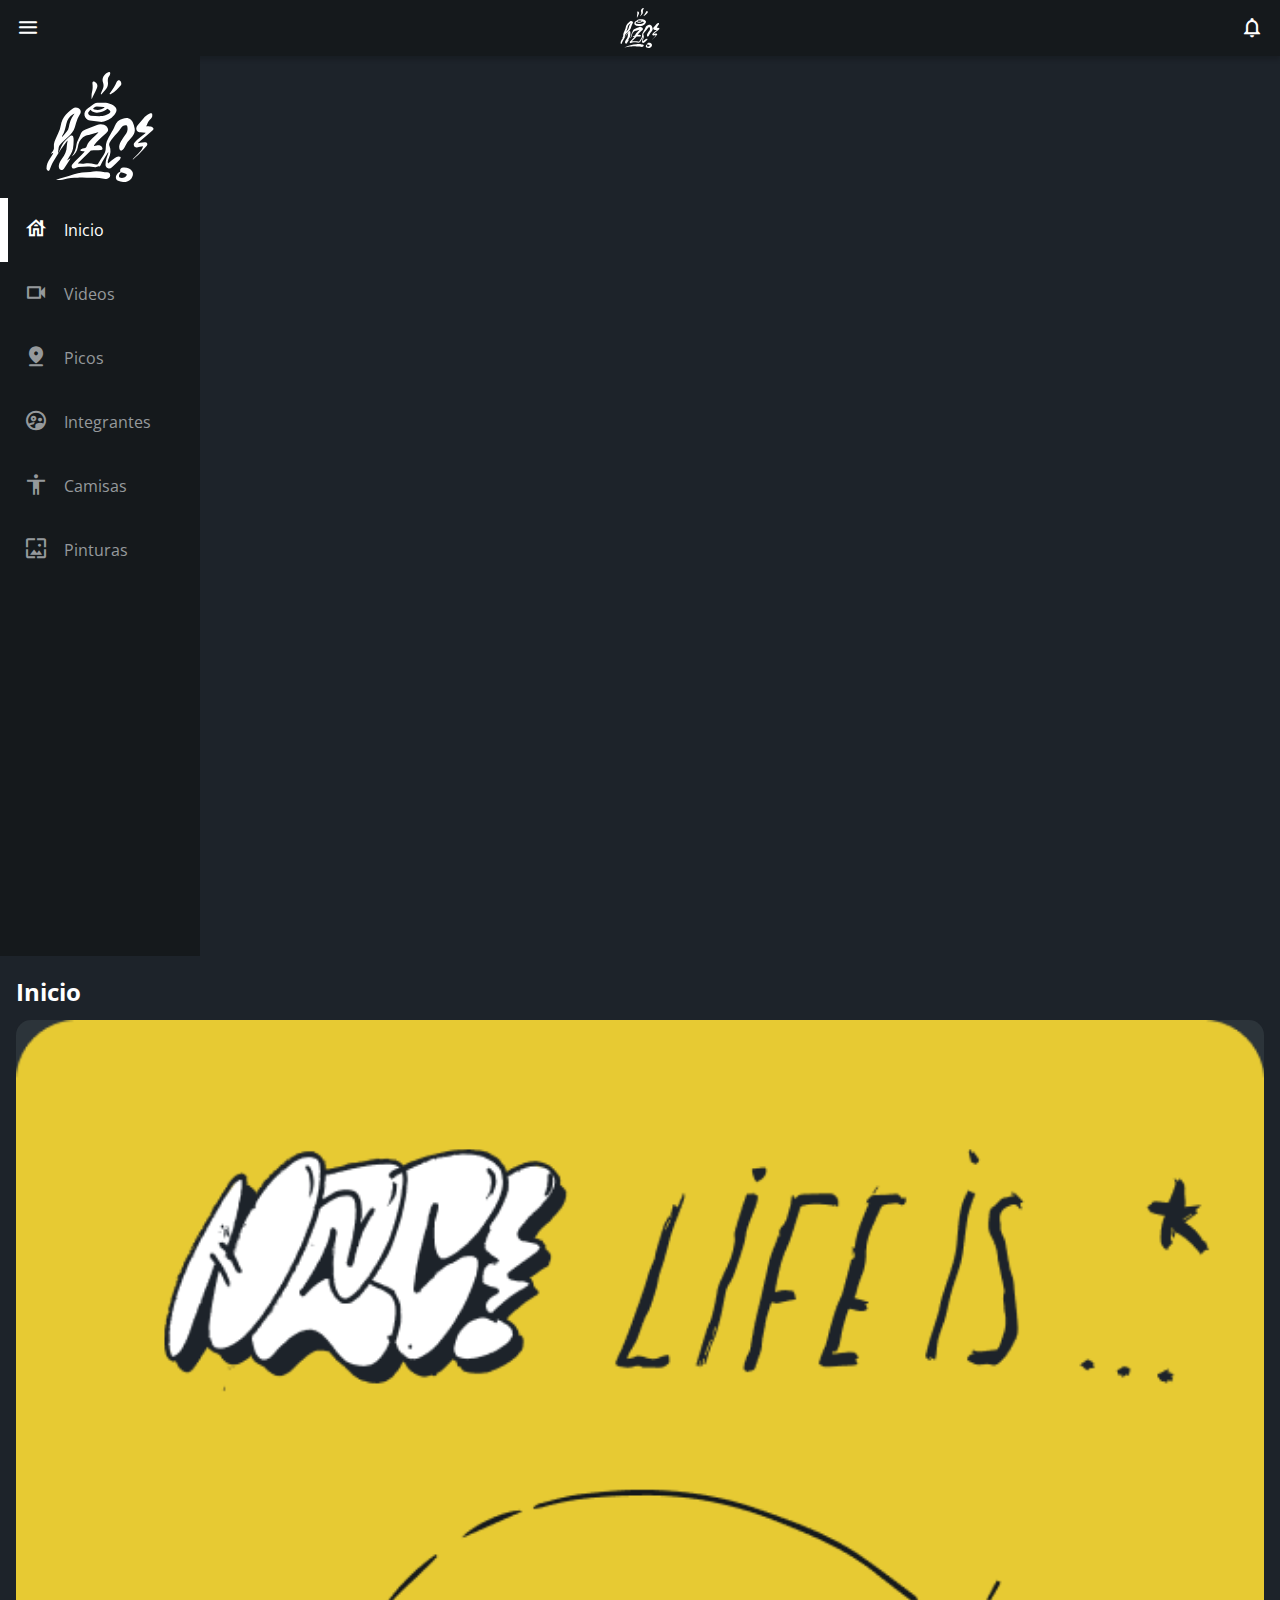
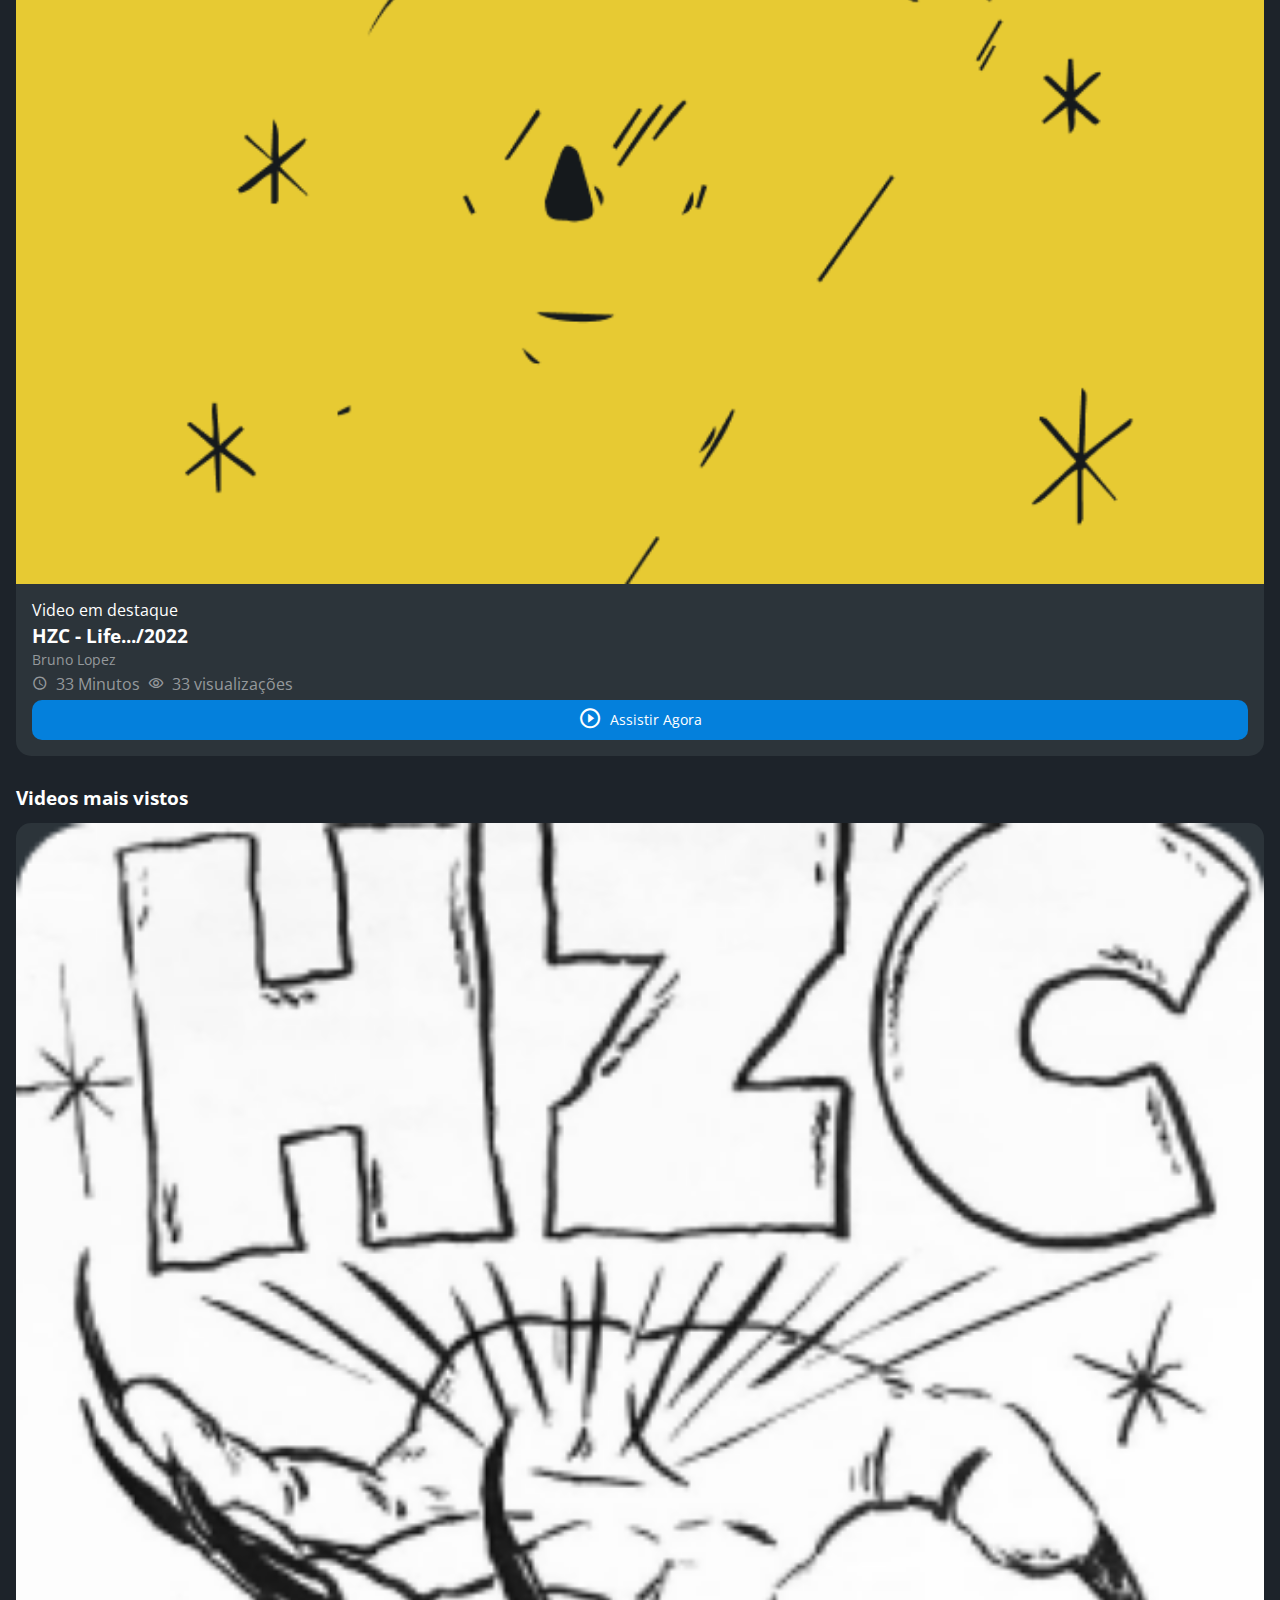
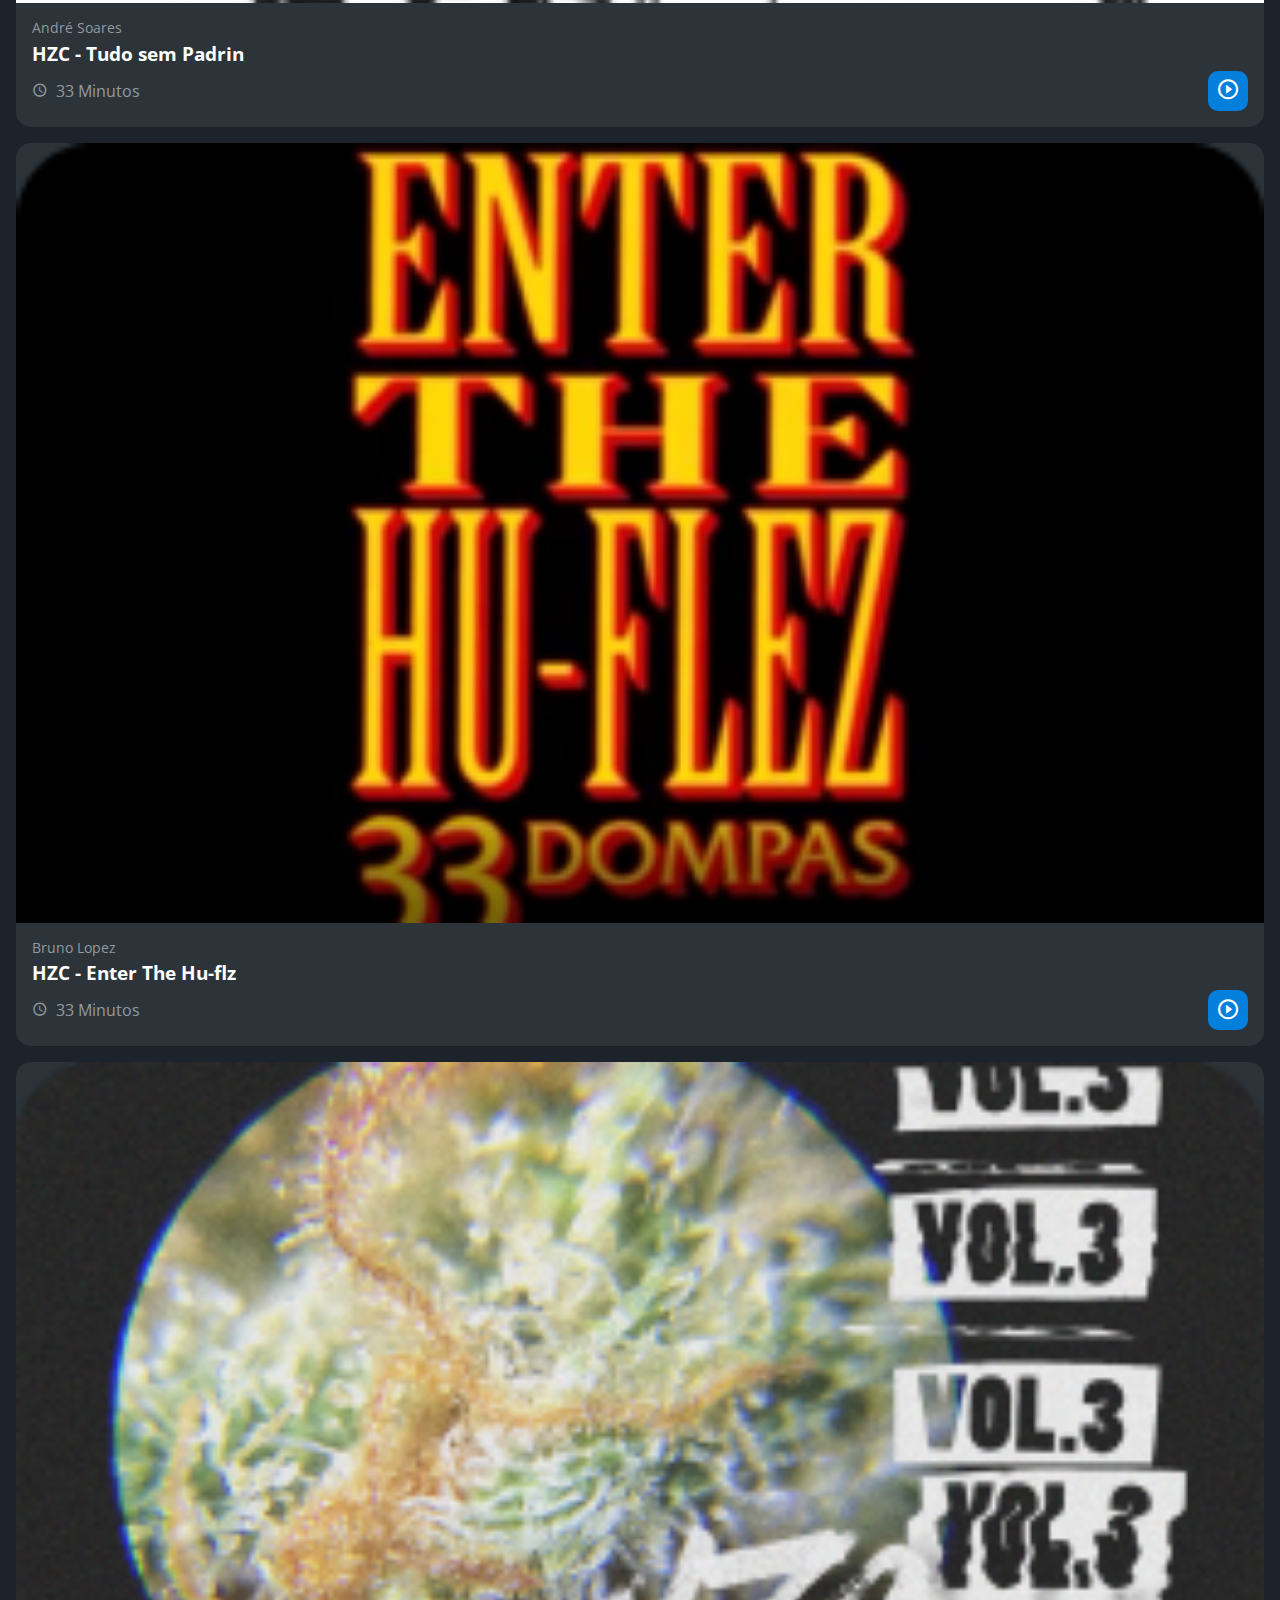
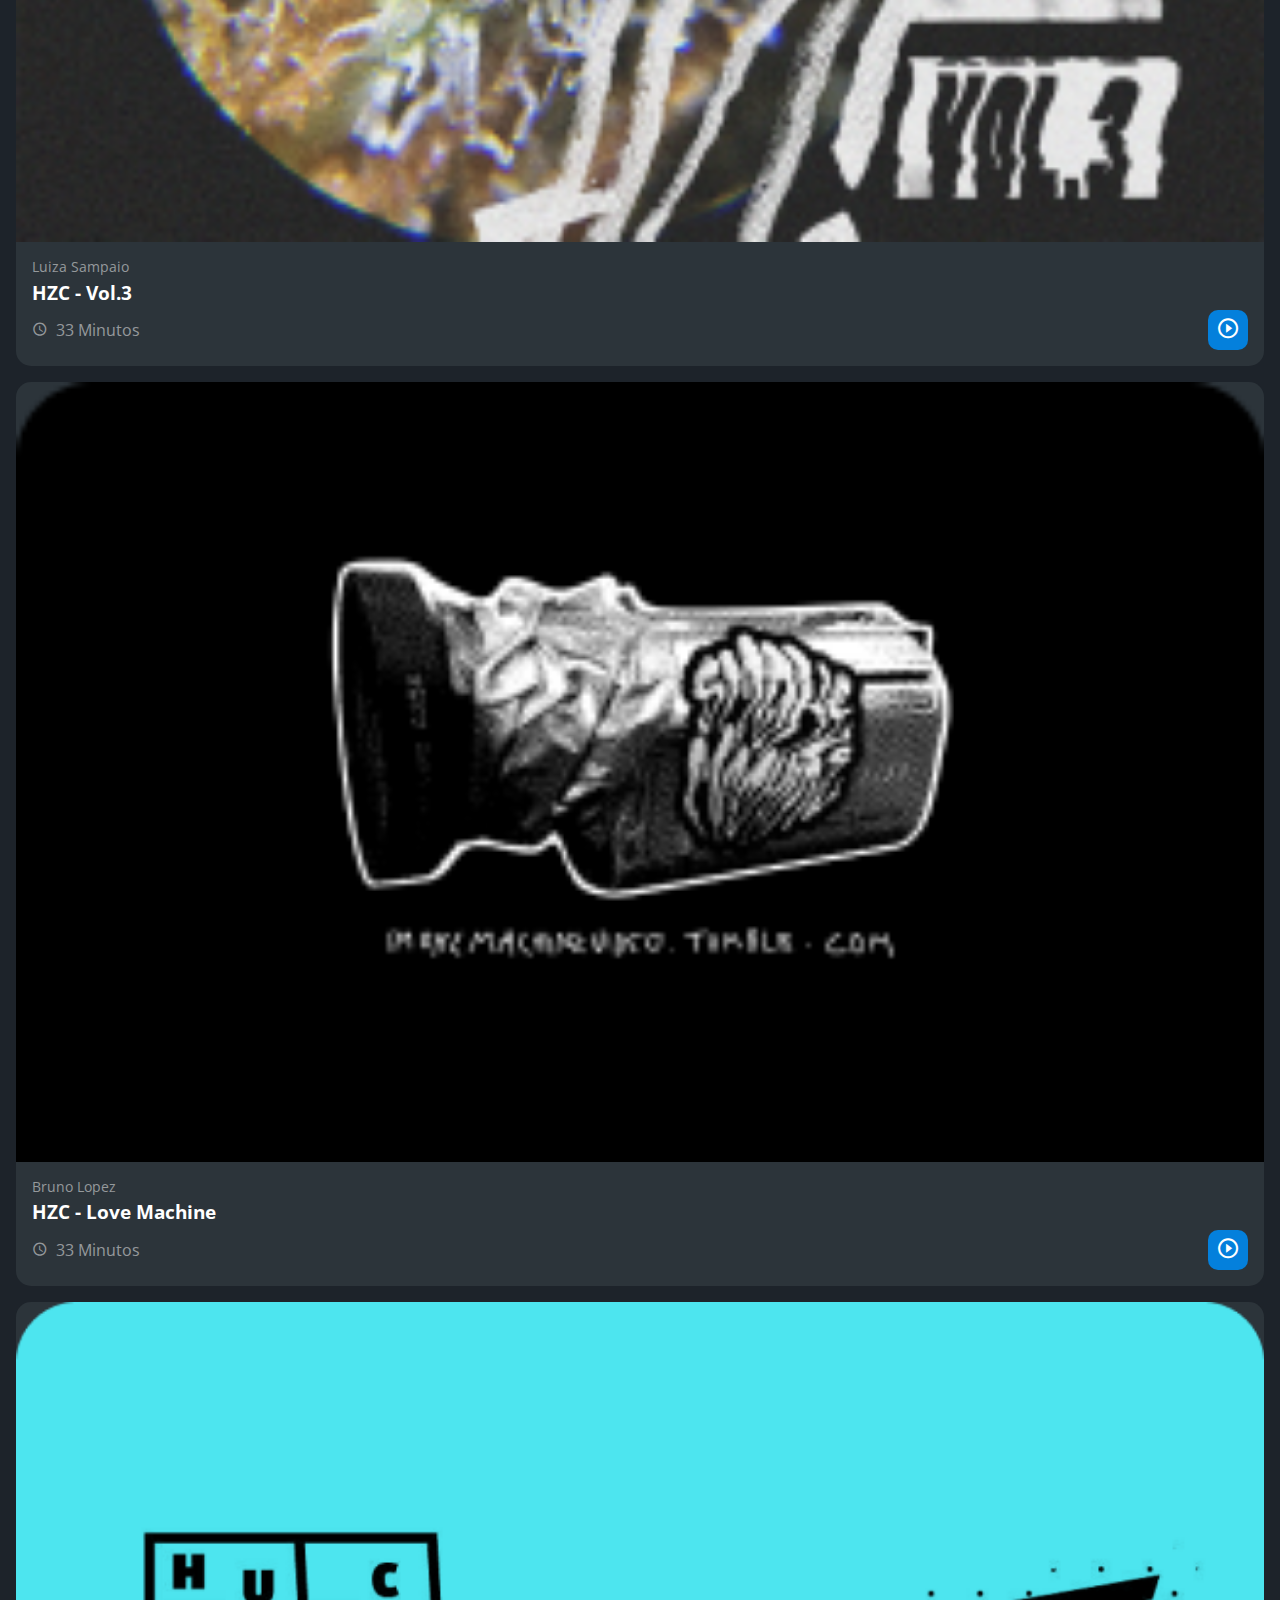
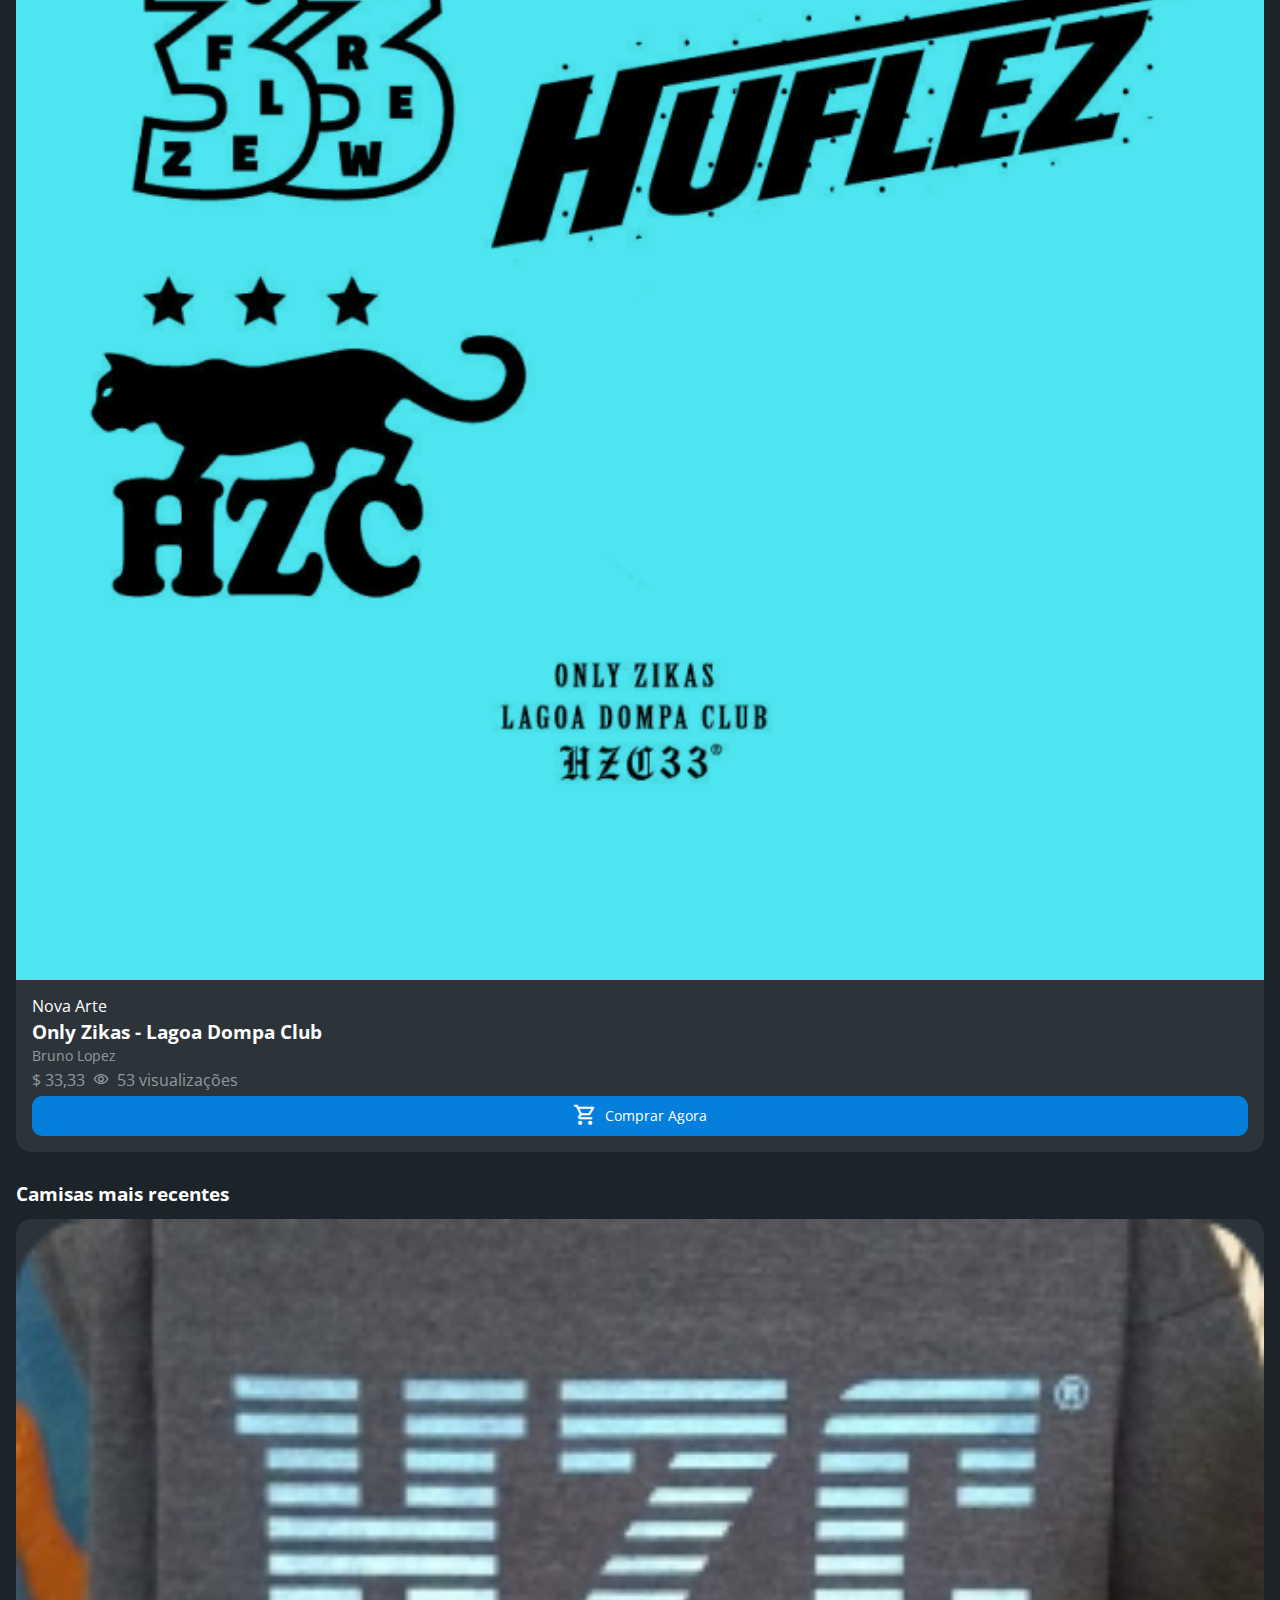
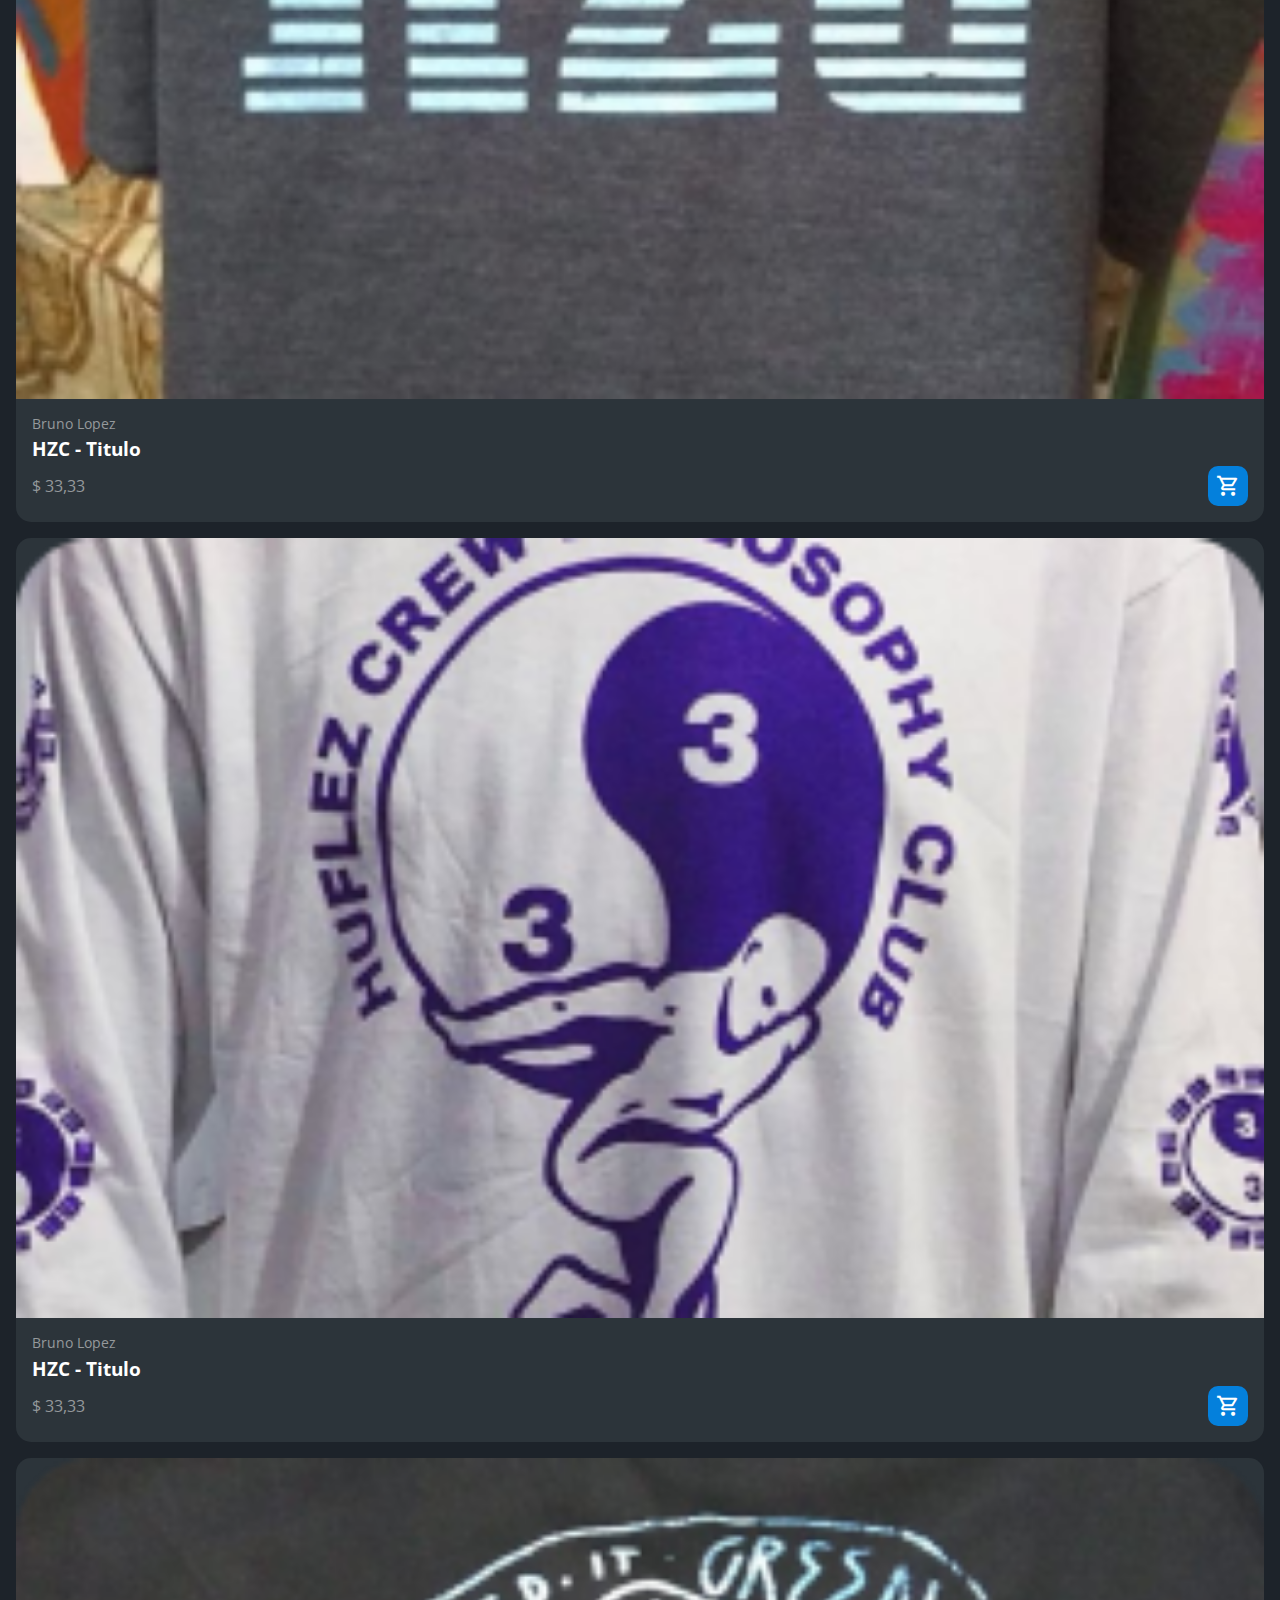
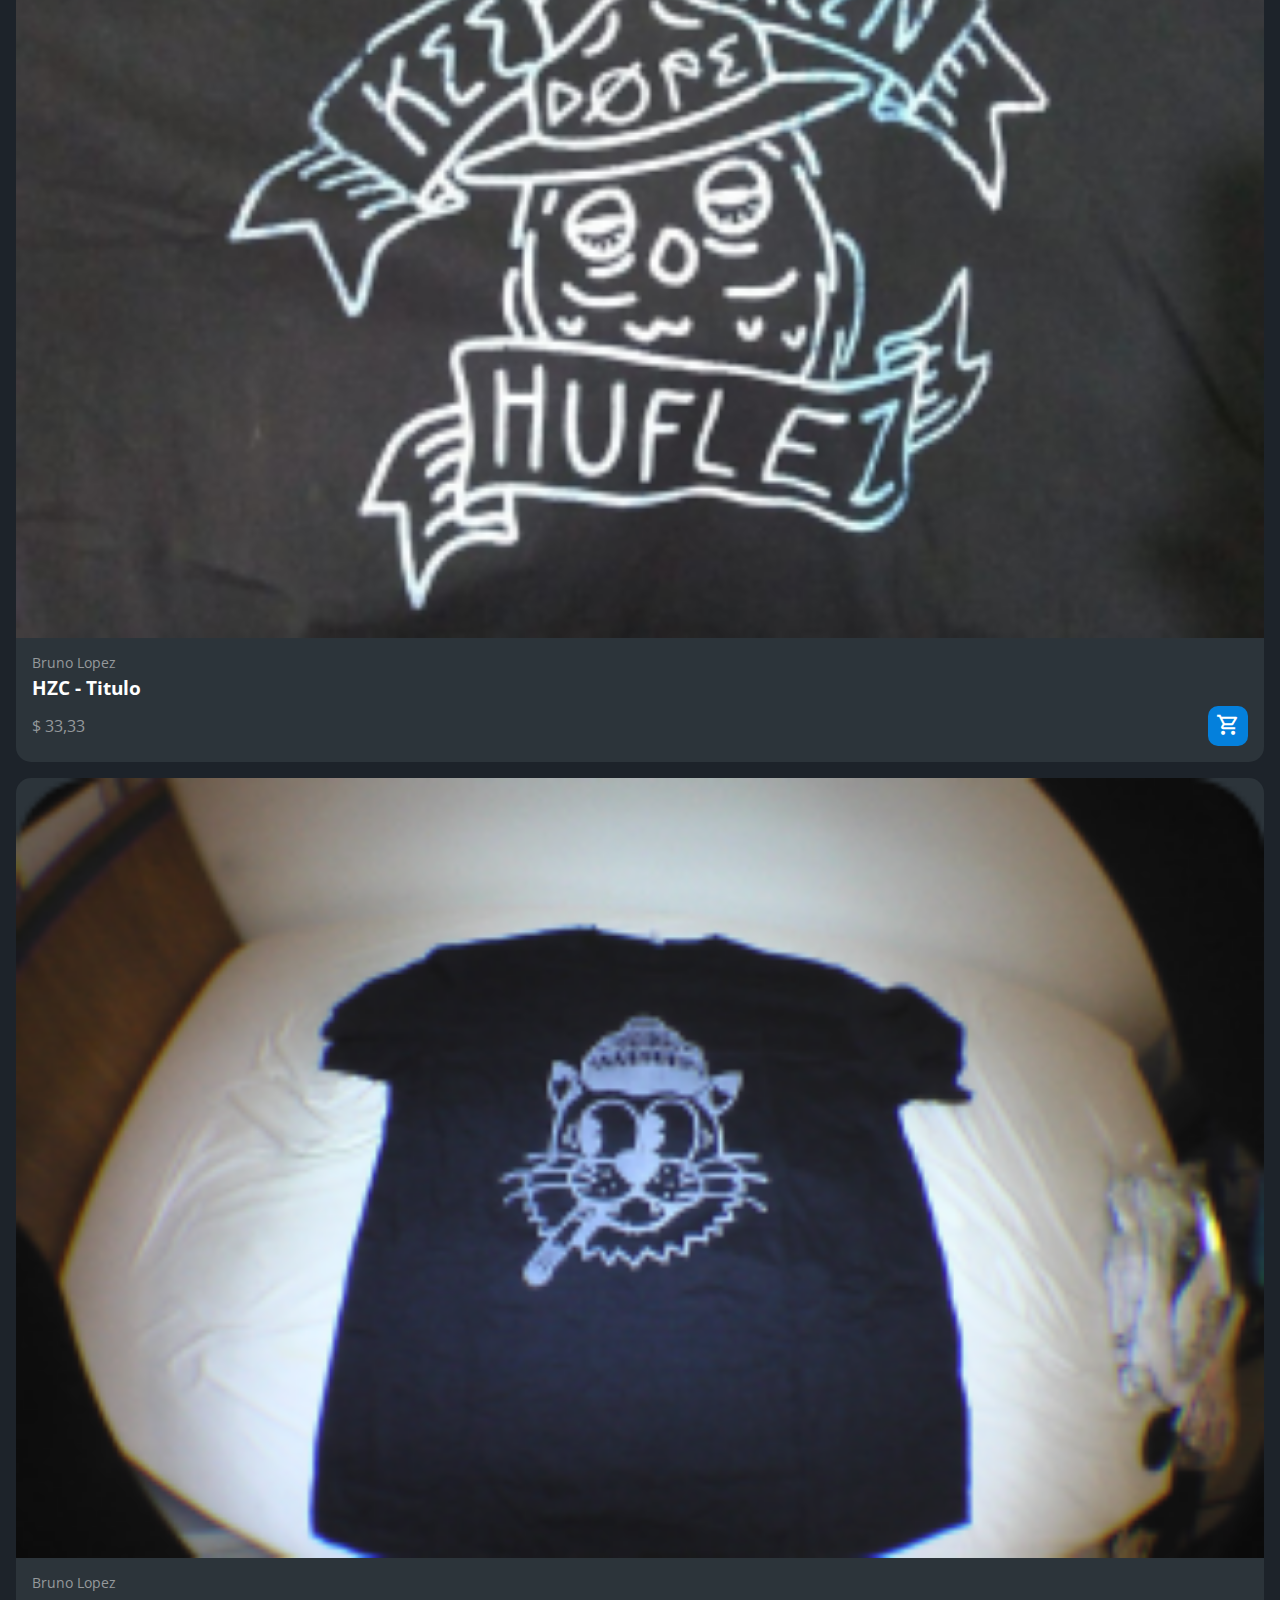
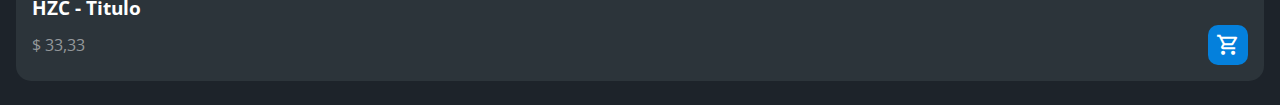
<file: index.html>
<!DOCTYPE html>
<html lang="pt-br">
<head>
    <meta charset="UTF-8">
    <meta http-equiv="X-UA-Compatible" content="IE=edge">
    <meta name="viewport" content="width=device-width, initial-scale=1.0">
    <title>HZN | Home</title>
    <link rel="preconnect" href="https://fonts.googleapis.com">
    <link rel="preconnect" href="https://fonts.gstatic.com" crossorigin>
    <link rel="stylesheet" href="https://fonts.googleapis.com/css2?family=Open+Sans:wght@400;600;700&display=swap">
    <link rel="stylesheet" href="/assets/css/reset.css">
    <link rel="stylesheet" href="/assets/css/estilos.css">
</head>
<body>
    <header class="cabecalho">
        <button class="cabecalho__menu" aria-label="Menu"><i></i></button>
        <img src="/assets/img/logo.svg" alt="Logo da HZC" class="cabecalho__logo">
        <p class="cabecalho__perfil">Felipe Pereira Martins</p>
        <button class="cabecalho__notificacao" aria-label="Notificação"><i></i></button>
    </header>
    <nav class="menu-lateral">
        <img src="assets/img/logo.svg" alt="Logotipo da HZN" class="menu-lateral__logo">
        <a href="index.html" class="menu-lateral__link   menu-lateral__link--Inicio  menu-lateral__link--Ativo">Inicio</a>
        <a href="videos.html" class="menu-lateral__link   menu-lateral__link--Videos">Videos</a>
        <a href="picos.html" class="menu-lateral__link   menu-lateral__link--Picos">Picos</a>
        <a href="#" class="menu-lateral__link   menu-lateral__link--Integrantes">Integrantes</a>
        <a href="#" class="menu-lateral__link   menu-lateral__link--Camisas">Camisas</a>
        <a href="#" class="menu-lateral__link   menu-lateral__link--Pinturas">Pinturas</a>
    </nav>
    <main class="principal">
        <h2 class="titulo-pagina">Inicio</h2>
        <article class="cartao cartao--destaque destaque-video">
            <img src="assets/img/banner-mobile_1.png" alt="Banner do Cartao" class="cartao__imagem cartao__imagem--mobile">
            <img src="assets/img/banner_1.png" alt="Banner do Cartao" class="cartao__imagem  cartao__imagem--desktop">
            <div class="cartao__conteudo">
                 <p class="cartao__destaque">Video em destaque</p>
                 <h3 class="cartao__titulo">HZC - Life.../2022</h3>
                 <p class="cartao__perfil">Bruno Lopez</p>
                 <p class="cartao__info cartao__info--tempo">33 Minutos</p>
                 <p class="cartao__info cartao__info--visualizacao">33 visualizações</p>
                 <button class="cartao__botao  cartao__botao--play cartao__botao--destaque">Assistir Agora</button>
            </div>
        </article>
        <article class="cartao cartao--recentes videos-recentes">
            <h3 class="cartao__titulo">Videos Recentes</h3>
            <a href="#" class="cartao__link">Ver todos</a>
            <ul class="cartao__lista">
                <li class="cartao__item">
                    <img src="assets/img/miniatura_1.png" alt="thumbnail" class="cartao__item-thumbnail">
                    <h4 class="cartao__item-titulo">HZC - Love Machine</h4>
                    <p class="cartao__item-perfil">Júlia Fonseca</p>
                </li>
                <li class="cartao__item">
                    <img src="assets/img/miniatura_2.png" alt="thumbnail" class="cartao__item-thumbnail">
                    <h4 class="cartao__item-titulo">HZC - Vol. 3</h4>
                    <p class="cartao__item-perfil">Júlia Fonseca</p>
                </li>
                <li class="cartao__item">
                    <img src="assets/img/miniatura_3.png" alt="thumbnail" class="cartao__item-thumbnail">
                    <h4 class="cartao__item-titulo">HZC - Pescaria na Urca</h4>
                    <p class="cartao__item-perfil">Júlia Fonseca</p>
                </li>
                <li class="cartao__item">
                    <img src="assets/img/miniatura_4.png" alt="thumbnail" class="cartao__item-thumbnail">
                    <h4 class="cartao__item-titulo">Vidalocagi - Guerreiros do Asfalto</h4>
                    <p class="cartao__item-perfil">Júlia Fonseca</p>
                </li>
                <li class="cartao__item">
                    <img src="assets/img/miniatura_5.png" alt="thumbnail" class="cartao__item-thumbnail">
                    <h4 class="cartao__item-titulo">Vidalocagi - Não importa o nível</h4>
                    <p class="cartao__item-perfil">Júlia Fonseca</p>
                </li>
            </ul>
        </article>
        <section class="secao secao-videos">
            <h3 class="titulo-secao">Videos mais vistos</h3>
            <article class="cartao">
                <img src="assets/img/video_1.png" alt="Video" class="cartao__imagem">
                <div class="cartao__conteudo">
                     <p class="cartao__perfil">André Soares</p>
                     <h3 class="cartao__titulo">HZC - Tudo sem Padrin</h3>
                     <p class="cartao__info cartao__info--tempo">33 Minutos</p>
                     <button class="cartao__botao  cartao__botao--play" aria-label="Assistir Agora"></button>
                </div>
            </article>
            <article class="cartao">
                <img src="assets/img/video_2.png" alt="Video" class="cartao__imagem">
                <div class="cartao__conteudo">
                     <p class="cartao__perfil">Bruno Lopez</p>
                     <h3 class="cartao__titulo">HZC - Enter The Hu-flz</h3>
                     <p class="cartao__info cartao__info--tempo">33 Minutos</p>
                     <button class="cartao__botao  cartao__botao--play" aria-label="Assistir Agora"></button>
                </div>
            </article>
            <article class="cartao">
                <img src="assets/img/video_3.png" alt="Video" class="cartao__imagem">
                <div class="cartao__conteudo">
                     <p class="cartao__perfil">Luiza Sampaio</p>
                     <h3 class="cartao__titulo">HZC - Vol.3</h3>
                     <p class="cartao__info cartao__info--tempo">33 Minutos</p>
                     <button class="cartao__botao  cartao__botao--play" aria-label="Assistir Agora"></button>
                </div>
            </article>
            <article class="cartao">
                <img src="assets/img/video_4.png" alt="Video" class="cartao__imagem">
                <div class="cartao__conteudo">
                     <p class="cartao__perfil">Bruno Lopez</p>
                     <h3 class="cartao__titulo">HZC - Love Machine</h3>
                     <p class="cartao__info cartao__info--tempo">33 Minutos</p>
                     <button class="cartao__botao  cartao__botao--play" aria-label="Assistir Agora"></button>
                </div>
            </article>
        </section>
        <article class="cartao cartao--recentes produtos-recentes">
            <h3 class="cartao__titulo">Novas Artes</h3>
            <a href="#" class="cartao__link">Ver todas</a>
            <ul class="cartao__lista">
                <li class="cartao__item">
                    <img src="assets/img/miniatura_1.png" alt="thumbnail" class="cartao__item-thumbnail">
                    <h4 class="cartao__item-titulo">Sem título 1</h4>
                    <p class="cartao__item-perfil">Bruno Lopez</p>
                </li>
                <li class="cartao__item">
                    <img src="assets/img/miniatura_1.png" alt="thumbnail" class="cartao__item-thumbnail">
                    <h4 class="cartao__item-titulo">Sem título 2</h4>
                    <p class="cartao__item-perfil">Bruno Lopez</p>
                </li>
                <li class="cartao__item">
                    <img src="assets/img/miniatura_1.png" alt="thumbnail" class="cartao__item-thumbnail">
                    <h4 class="cartao__item-titulo">Segurança</h4>
                    <p class="cartao__item-perfil">Bruno Lopez</p>
                </li>
                <li class="cartao__item">
                    <img src="assets/img/miniatura_1.png" alt="thumbnail" class="cartao__item-thumbnail">
                    <h4 class="cartao__item-titulo">Malunguisse</h4>
                    <p class="cartao__item-perfil">Bruno Lopez</p>
                </li>
                <li class="cartao__item">
                    <img src="assets/img/miniatura_1.png" alt="thumbnail" class="cartao__item-thumbnail">
                    <h4 class="cartao__item-titulo">HZC - Love Machine</h4>
                    <p class="cartao__item-perfil">Bruno Lopez</p>
                </li>
            </ul>
        </article>
        <article class="cartao cartao--destaque destaque-produtos">
            <img src="assets/img/banner-mobile_2.png" alt="Banner do Cartao" class="cartao__imagem cartao__imagem--mobile">
            <img src="assets/img/banner_2.png" alt="Banner do Cartao" class="cartao__imagem  cartao__imagem--desktop">
            <div class="cartao__conteudo">
                 <p class="cartao__destaque">Nova Arte</p>
                 <h3 class="cartao__titulo">Only Zikas - Lagoa Dompa Club</h3>
                 <p class="cartao__perfil">Bruno Lopez</p>
                 <p class="cartao__info cartao__info">$ 33,33</p>
                 <p class="cartao__info cartao__info--visualizacao">53 visualizações</p>
                 <button class="cartao__botao  cartao__botao--car cartao__botao--destaque">Comprar Agora</button>
            </div>
        </article>
        <section class="secao secao-produtos">
            <h3 class="titulo-secao">Camisas mais recentes</h3>
            <article class="cartao">
                <img src="assets/img/produto_1.png" alt="Camisas" class="cartao__imagem">
                <div class="cartao__conteudo">
                     <p class="cartao__perfil">Bruno Lopez</p>
                     <h3 class="cartao__titulo">HZC - Titulo</h3>
                     <p class="cartao__info cartao__info">$ 33,33</p>
                     <button class="cartao__botao  cartao__botao--car" aria-label="Comprar Agora"></button>
                </div>
            </article>
            <article class="cartao">
                <img src="assets/img/produto_2.png" alt="Camisas" class="cartao__imagem">
                <div class="cartao__conteudo">
                     <p class="cartao__perfil">Bruno Lopez</p>
                     <h3 class="cartao__titulo">HZC - Titulo</h3>
                     <p class="cartao__info cartao__info">$ 33,33</p>
                     <button class="cartao__botao  cartao__botao--car" aria-label="Comprar Agora"></button>
                </div>
            </article>
            <article class="cartao">
                <img src="assets/img/produto_3.png" alt="Camisas" class="cartao__imagem">
                <div class="cartao__conteudo">
                     <p class="cartao__perfil">Bruno Lopez</p>
                     <h3 class="cartao__titulo">HZC - Titulo</h3>
                     <p class="cartao__info cartao__info">$ 33,33</p>
                     <button class="cartao__botao  cartao__botao--car" aria-label="Comprar Agora"></button>
                </div>
            </article>
            <article class="cartao">
                <img src="assets/img/produto_4.png" alt="Camisas" class="cartao__imagem">
                <div class="cartao__conteudo">
                     <p class="cartao__perfil">Bruno Lopez</p>
                     <h3 class="cartao__titulo">HZC - Titulo</h3>
                     <p class="cartao__info cartao__info">$ 33,33</p>
                     <button class="cartao__botao  cartao__botao--car" aria-label="Comprar Agora"></button>
                </div>
            </article>
        </section>
    </main>
    <script src="index.js"></script>
</body>
</html>
</file>
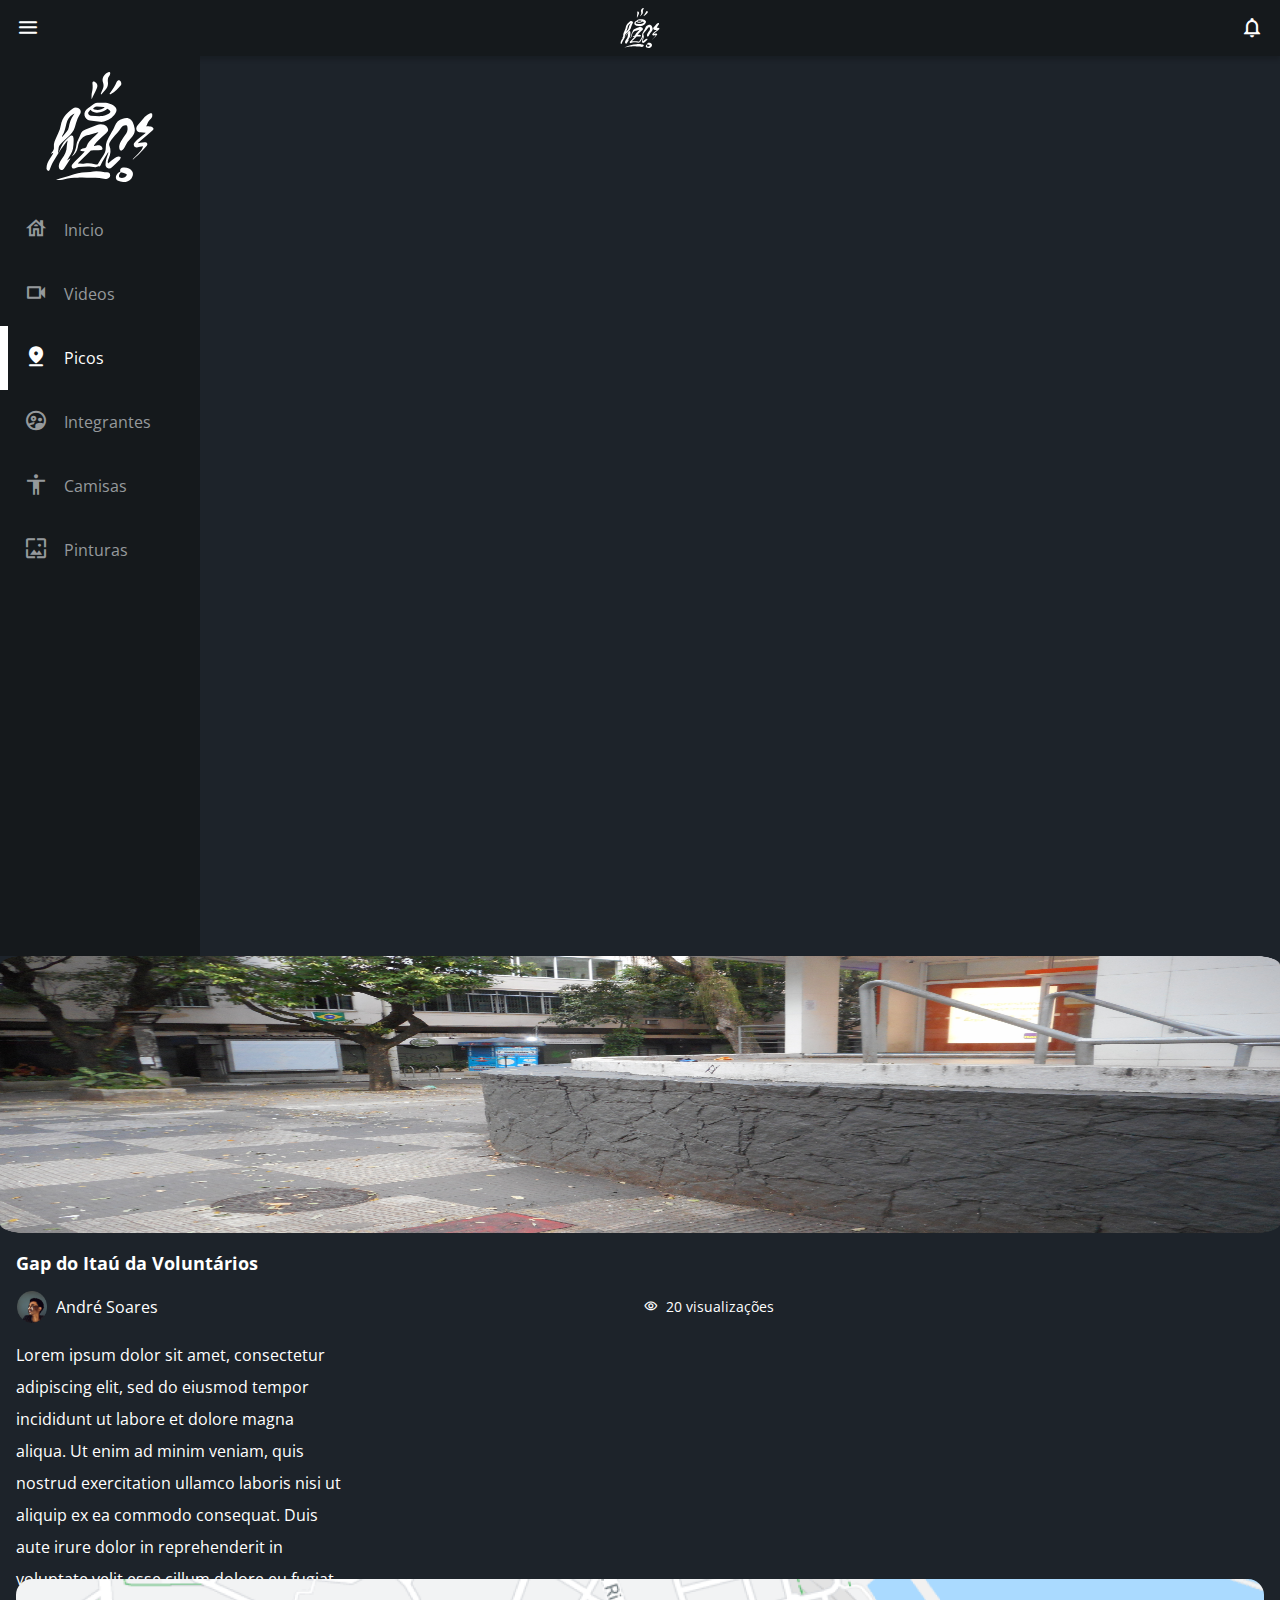
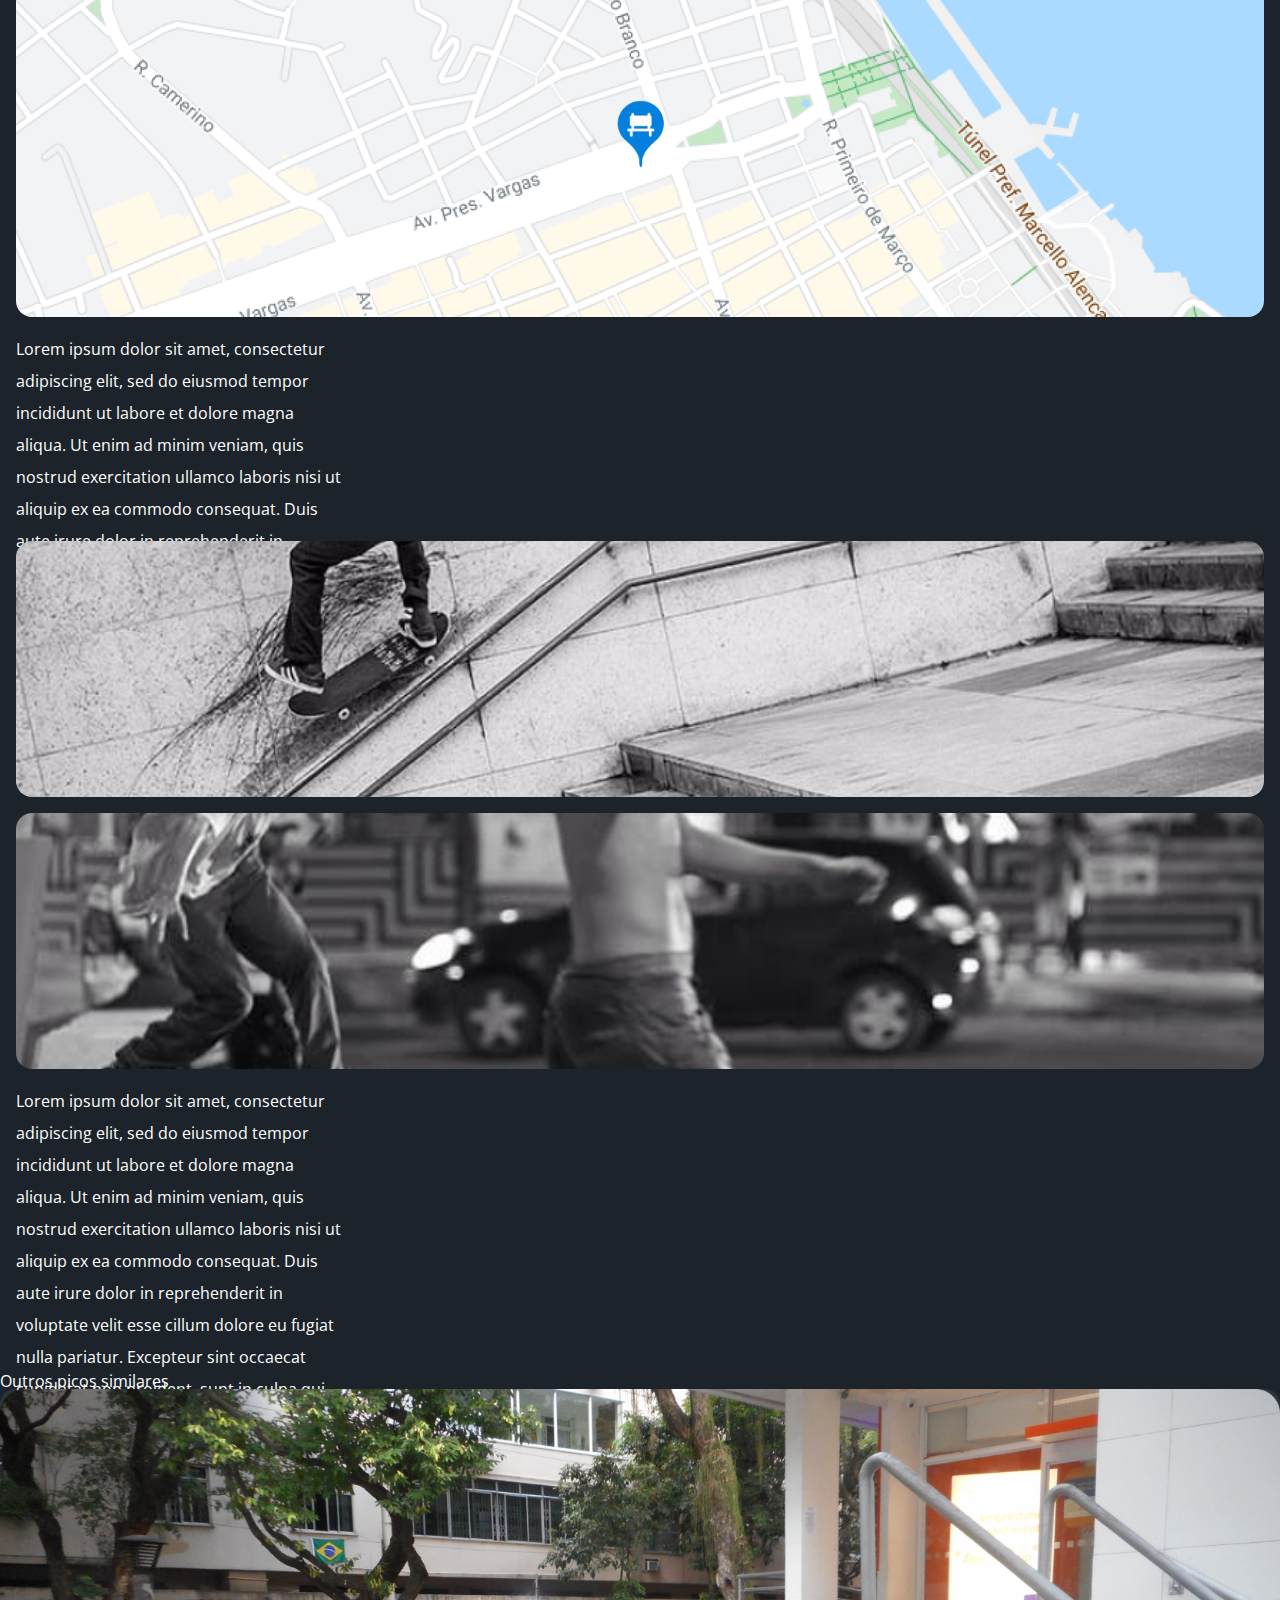
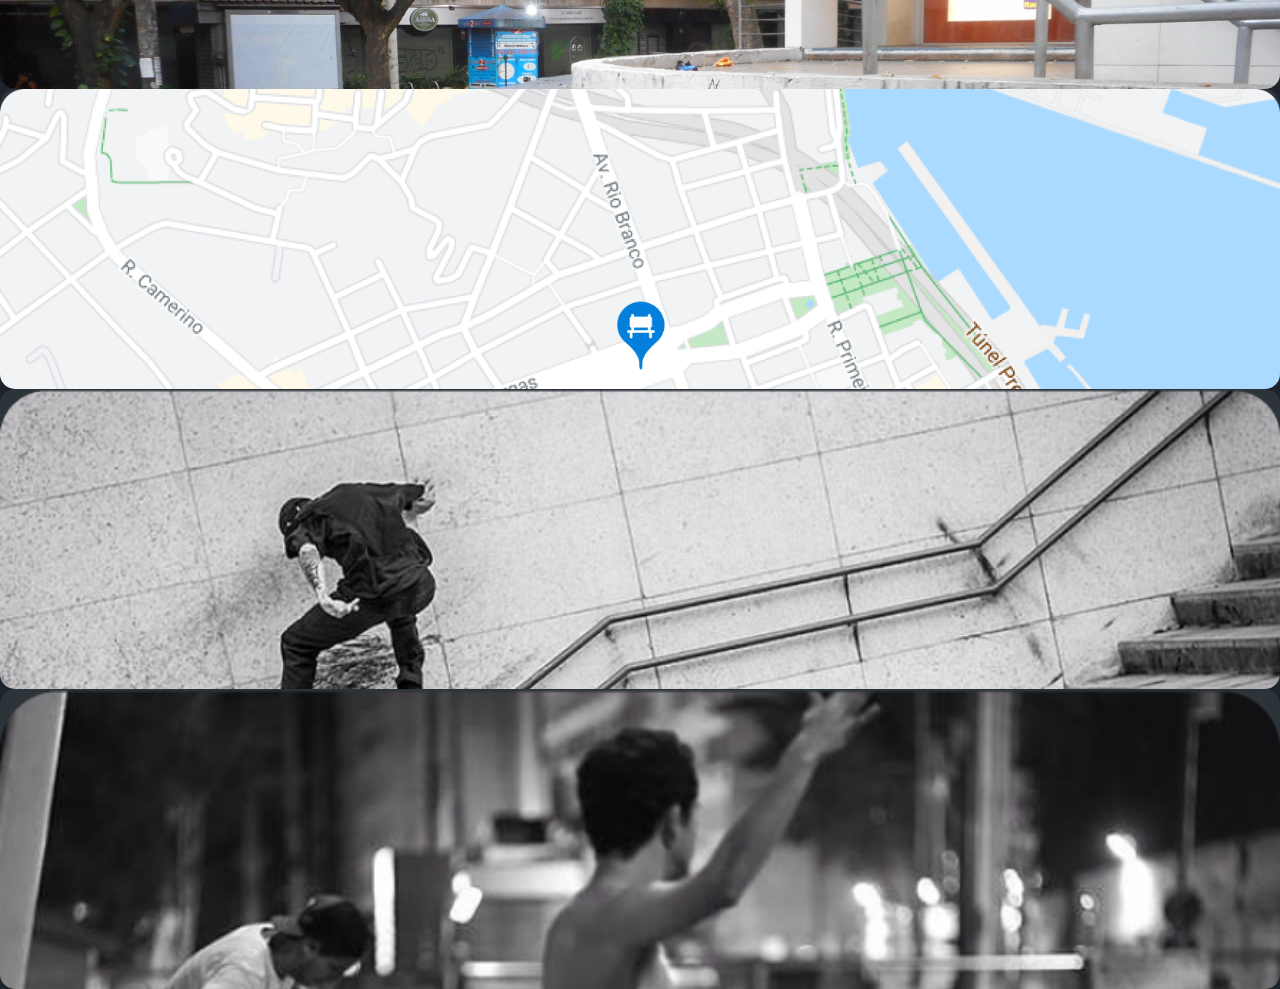
<file: picos-pagina.html>
<!DOCTYPE html>
<html lang="pt-br">
<head>
    <meta charset="UTF-8">
    <meta http-equiv="X-UA-Compatible" content="IE=edge">
    <meta name="viewport" content="width=device-width, initial-scale=1.0">
    <title>HZC | Picos</title>
    <link rel="preconnect" href="https://fonts.googleapis.com">
    <link rel="preconnect" href="https://fonts.gstatic.com" crossorigin>
    <link rel="stylesheet" href="https://fonts.googleapis.com/css2?family=Open+Sans:wght@400;600;700&display=swap">
    <link rel="stylesheet" href="/assets/css/reset.css">
    <link rel="stylesheet" href="/assets/css/estilos.css">
    <link rel="stylesheet" href="/assets/css/page_css.css">
</head>
<body>
    <header class="cabecalho">
        <button class="cabecalho__menu" aria-label="Menu"><i></i></button>
        <img src="assets/img/logo.svg" alt="Logotipo da HZC" class="cabecalho__logo">
        <p class="cabecalho__perfil">Felipe Pereira Martins</p>
        <button class="cabecalho__notificacao" aria-label="Notificação"><i></i></button>
    </header>
    <nav class="menu-lateral">
        <img src="assets/img/logo.svg" alt="Logotipo da HZN" class="menu-lateral__logo">
        <a href="index.html" class="menu-lateral__link   menu-lateral__link--Inicio">Inicio</a>
        <a href="videos.html" class="menu-lateral__link  menu-lateral__link--Videos">Videos</a>
        <a href="picos.html" class="menu-lateral__link   menu-lateral__link--Picos menu-lateral__link--Ativo">Picos</a>
        <a href="#" class="menu-lateral__link   menu-lateral__link--Integrantes">Integrantes</a>
        <a href="#" class="menu-lateral__link   menu-lateral__link--Camisas">Camisas</a>
        <a href="#" class="menu-lateral__link   menu-lateral__link--Pinturas">Pinturas</a>
    </nav>
    <main class="pico__principal">
        <img src="./assets/img/artigo_1.png" alt="Artigo 1" class="img__main">
        <section class="div__main">
            <article class="perfil_voluntarios">
                <h2 class="main__title">Gap do Itaú da Voluntários</h2>
                <div class="perfil__grid">
                    <p class="name__perfil">André Soares</p>
                    <p class="perfil__visualizacao">20 visualizações</p>
                </div>
            </article>
            <section class="main__description">
                <p class="description first__description"> 
                    Lorem ipsum dolor sit amet, consectetur adipiscing elit, sed do eiusmod tempor incididunt ut labore et dolore magna aliqua. 
                    Ut enim ad minim veniam, quis nostrud exercitation ullamco laboris nisi ut aliquip ex ea commodo consequat. 
                    Duis aute irure dolor in reprehenderit in voluptate velit esse cillum dolore eu fugiat nulla pariatur.
                    Excepteur sint occaecat cupidatat non proident, sunt in culpa qui officia deserunt mollit anim id est laborum. 
                </p>
                <p class="first__description__desktop">Venenatis maecenas animi eiusmod nostrum, mauris alias quas. Recusandae, ridiculus porta nec eaque? 
                    Excepteur aut do quisquam ultricies, quos! Morbi ad magna sunt anim imperdiet iusto hymenaeos voluptate? 
                    Nostrum sapien hic non occaecat! Facilis interdum debitis, deserunt fermentum quas mattis interdum penatibus. 
                    Dictum laboris diamlorem, repellat, aut ligula. Quam tellus, facilisis possimus? Quidem nunc! Aenean sem! 
                    Curabitur eos felis porro integer consectetuer consectetur. Porttitor, convallis, sapien earum inventore dapibus facilis, facilis semper. 
                    Tempora senectus dictumst odio vivamus pariatur, praesentium laoreet, hendrerit duis proin excepturi, torquent et, sem, eu temporibus aut placerat nostrum. 
                    Parturient perspiciatis nesciunt. Earum ligula habitasse quo laoreet.
                </p>
                <div class="first__imgdescription" aria-label="Artigo 1"></div>
                <p class="description second__description"> 
                    Lorem ipsum dolor sit amet, consectetur adipiscing elit, sed do eiusmod tempor incididunt ut labore et dolore magna aliqua. 
                    Ut enim ad minim veniam, quis nostrud exercitation ullamco laboris nisi ut aliquip ex ea commodo consequat. 
                    Duis aute irure dolor in reprehenderit in voluptate velit esse cillum dolore eu fugiat nulla pariatur.
                    Excepteur sint occaecat cupidatat non proident, sunt in culpa qui officia deserunt mollit anim id est laborum. 
                </p>
                <p class="second__description__desktop">
                    Venenatis maecenas animi eiusmod nostrum, mauris alias quas. Recusandae, ridiculus porta nec eaque? 
                    Excepteur aut do quisquam ultricies, quos! Morbi ad magna sunt anim imperdiet iusto hymenaeos voluptate? 
                    Nostrum sapien hic non occaecat! Facilis interdum debitis, deserunt fermentum quas mattis interdum penatibus. 
                    Dictum laboris diamlorem, repellat, aut ligula. Quam tellus, facilisis possimus? Quidem nunc! Aenean sem! 
                    Curabitur eos felis porro integer consectetuer consectetur. Porttitor, convallis, sapien earum inventore dapibus facilis, facilis semper. 
                    Tempora senectus dictumst odio vivamus pariatur, praesentium laoreet, hendrerit duis proin excepturi, torquent et, sem, eu temporibus aut placerat nostrum. 
                    Parturient perspiciatis nesciunt. Earum ligula habitasse quo laoreet.
                </p>
                <div class="imgdescription__desktop">
                    <div class="second__imgdescription" aria-label="Artigo 2"></div>
                    <div class="third__imgdescription" aria-label="Artigo 3"></div>
                </div>
                <p class="description third__description"> 
                    Lorem ipsum dolor sit amet, consectetur adipiscing elit, sed do eiusmod tempor incididunt ut labore et dolore magna aliqua. 
                    Ut enim ad minim veniam, quis nostrud exercitation ullamco laboris nisi ut aliquip ex ea commodo consequat. 
                    Duis aute irure dolor in reprehenderit in voluptate velit esse cillum dolore eu fugiat nulla pariatur.
                    Excepteur sint occaecat cupidatat non proident, sunt in culpa qui officia deserunt mollit anim id est laborum.                
                </p>
                <p class="third__description__desktop">
                    Venenatis maecenas animi eiusmod nostrum, mauris alias quas. Recusandae, ridiculus porta nec eaque? 
                    Excepteur aut do quisquam ultricies, quos! Morbi ad magna sunt anim imperdiet iusto hymenaeos voluptate? 
                    Nostrum sapien hic non occaecat! Facilis interdum debitis, deserunt fermentum quas mattis interdum penatibus. 
                    Dictum laboris diamlorem, repellat, aut ligula. Quam tellus, facilisis possimus? Quidem nunc! Aenean sem! 
                    Curabitur eos felis porro integer consectetuer consectetur. Porttitor, convallis, sapien earum inventore dapibus facilis, facilis semper. 
                    Tempora senectus dictumst odio vivamus pariatur, praesentium laoreet, hendrerit duis proin excepturi, torquent et, sem, eu temporibus aut placerat nostrum. 
                    Parturient perspiciatis nesciunt. Earum ligula habitasse quo laoreet.
                </p>
            </section>
        </section>
        <section class="picos__outros__">
            <h3 class="outros__titulo">Outros picos similares</h3>
            <article class="cartao cartao__outrospicos">
                <img src="./assets/img/artigo_1.png" alt="Vídeo" class="cartao__imagem cartao__imagem--picosmaisvistos">
                <div class="cartao__conteudo">
                    <p class="cartao__perfil">Luiza Sampaio</p>
                    <h3 class="cartao__titulo">Gap com mureta da Voluntários</h3>
                    <p class="cartao__info cartao__info--visualizacao">53 visualizações</p>
                    <button class="cartao__botao cartao__botao--local" aria-label="Localização"></button>
                </div>
            </article>
            <article class="cartao cartao__outrospicos">
                <img src="./assets/img/artigo_2.png" alt="Vídeo" class="cartao__imagem cartao__imagem--picosmaisvistos">
                <div class="cartao__conteudo">
                    <p class="cartao__perfil">André Soares</p>
                    <h3 class="cartao__titulo">Rampa da entrada do túnel Rebouças</h3>
                    <p class="cartao__info cartao__info--visualizacao">53 visualizações</p>
                    <button class="cartao__botao cartao__botao--local" aria-label="Localização"></button>
                </div>
            </article>   
            <article class="cartao cartao__outrospicos">
                <img src="./assets/img/artigo_3.png" alt="Vídeo" class="cartao__imagem cartao__imagem--picosmaisvistos">
                <div class="cartao__conteudo">
                    <p class="cartao__perfil">Julia Fonseca</p>
                    <h3 class="cartao__titulo">Wallride de pedra portuguesa da FGP</h3>
                    <p class="cartao__info cartao__info--visualizacao">53 visualizações</p>
                    <button class="cartao__botao cartao__botao--local" aria-label="Localização"></button>
                </div>
            </article>   
            <article class="cartao cartao__outrospicos">
                <img src="./assets/img/artigo_4.png" alt="Vídeo" class="cartao__imagem cartao__imagem--picosmaisvistos">
                <div class="cartao__conteudo">
                    <p class="cartao__perfil">Bruno Lopes</p>
                    <h3 class="cartao__titulo">Gap do Itaú da Voluntários da Pátria</h3>
                    <p class="cartao__info cartao__info--visualizacao">53 visualizações</p>
                    <button class="cartao__botao cartao__botao--local" aria-label="Localização"></button>
                </div>
            </article>                    
        </section>
    </main>
    <script src="index.js"></script>
</body>
</html>
</file>
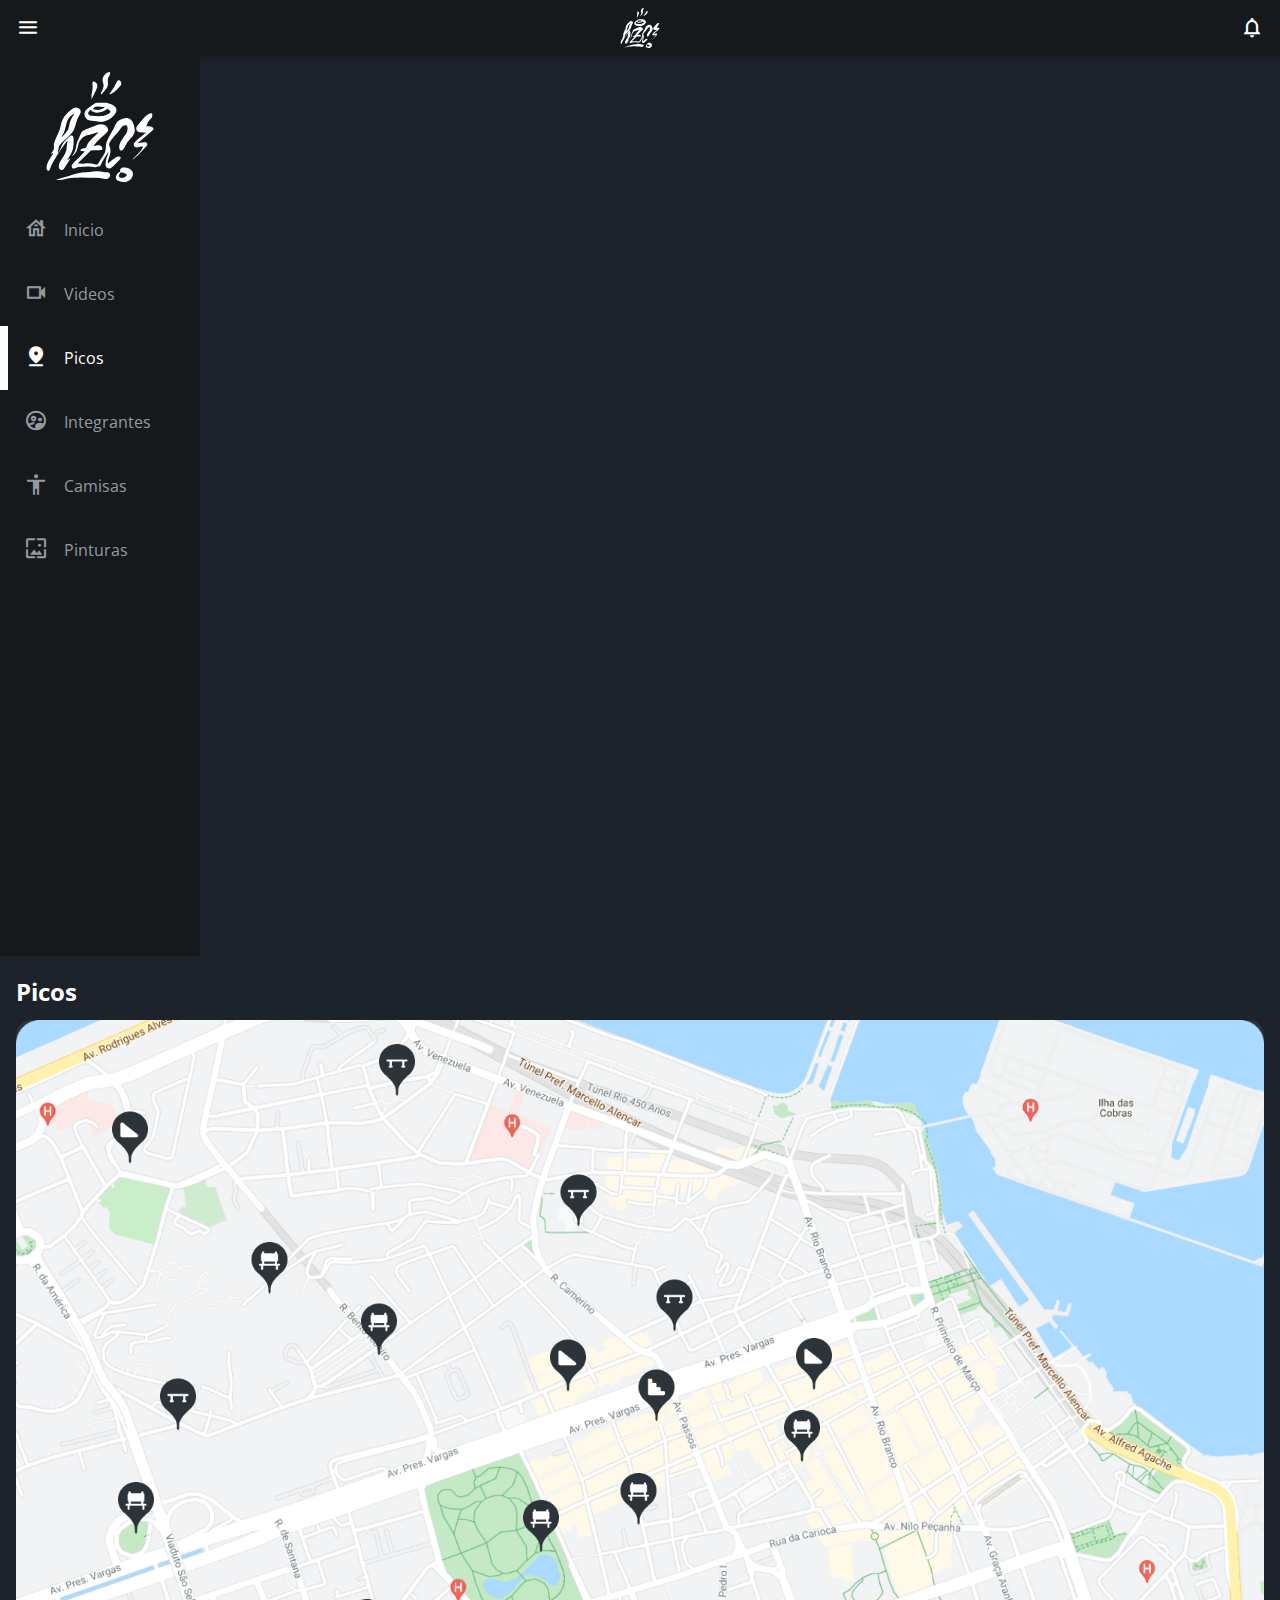
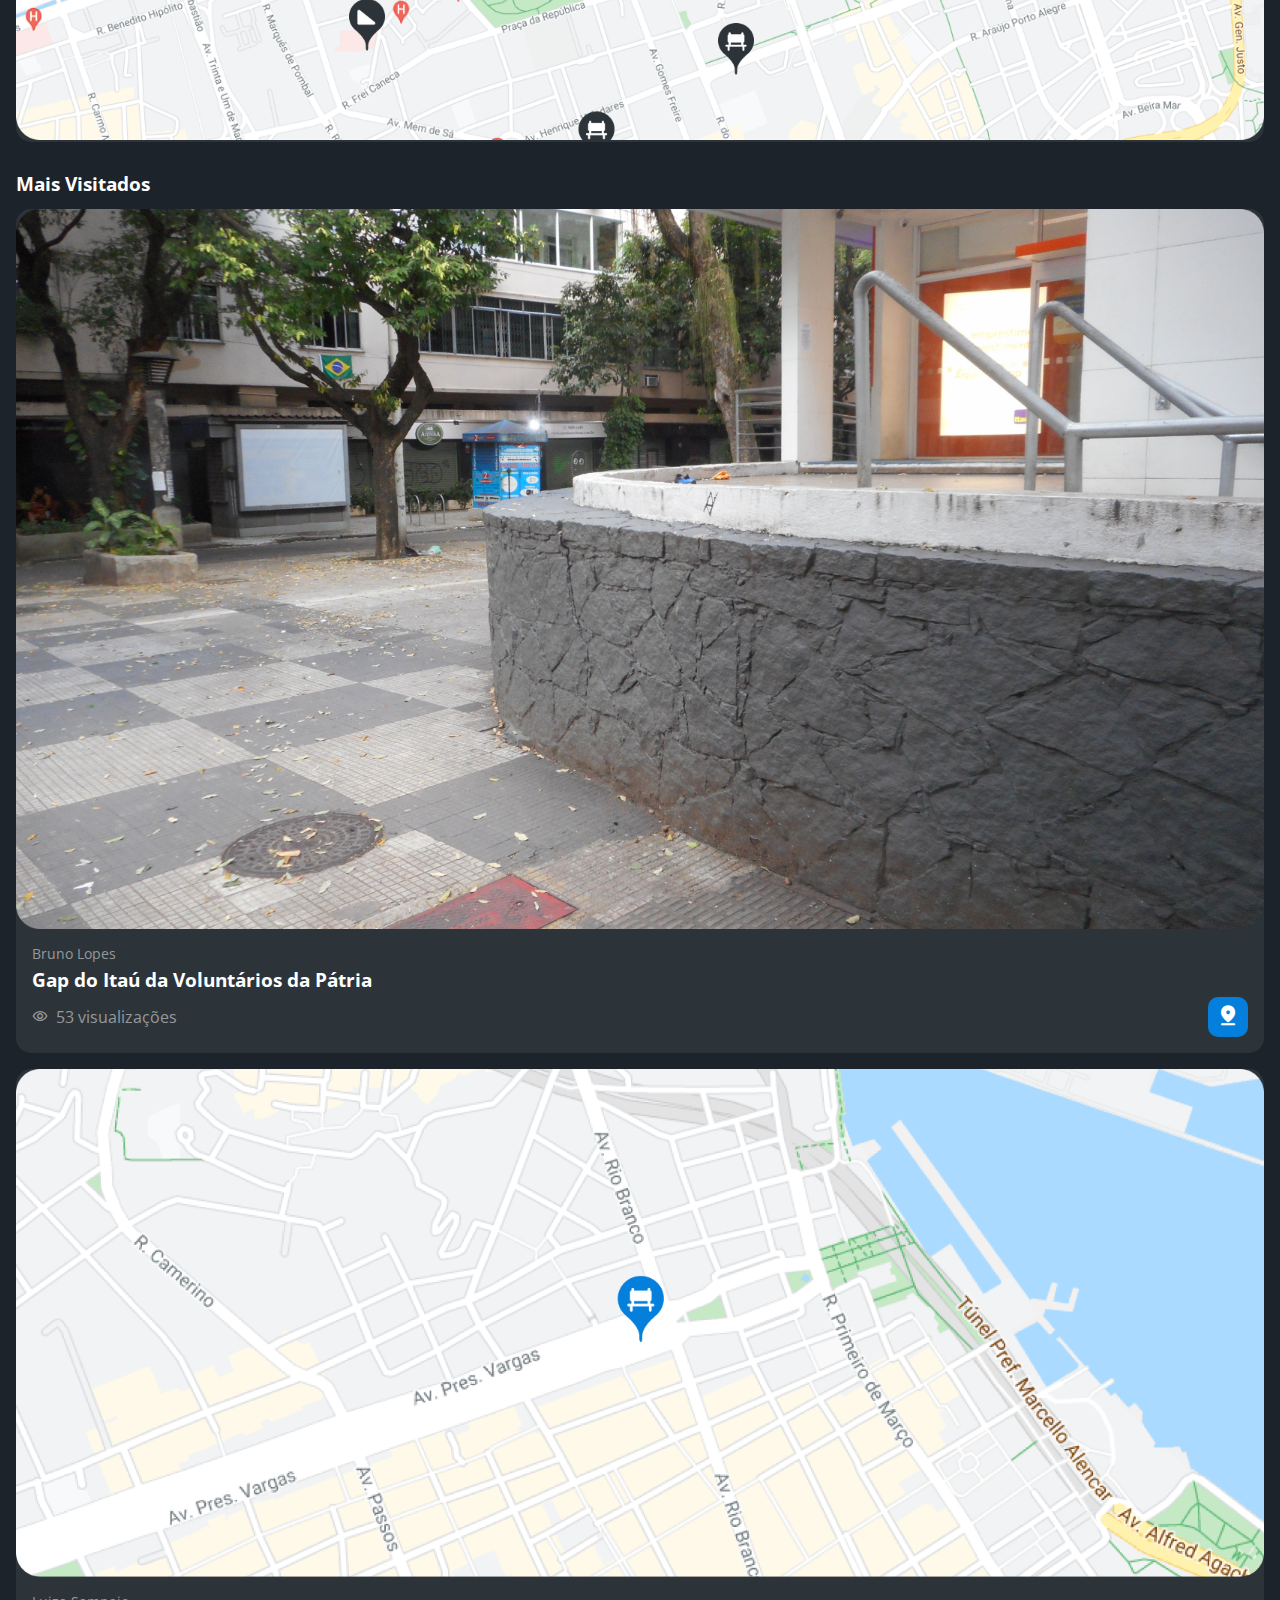
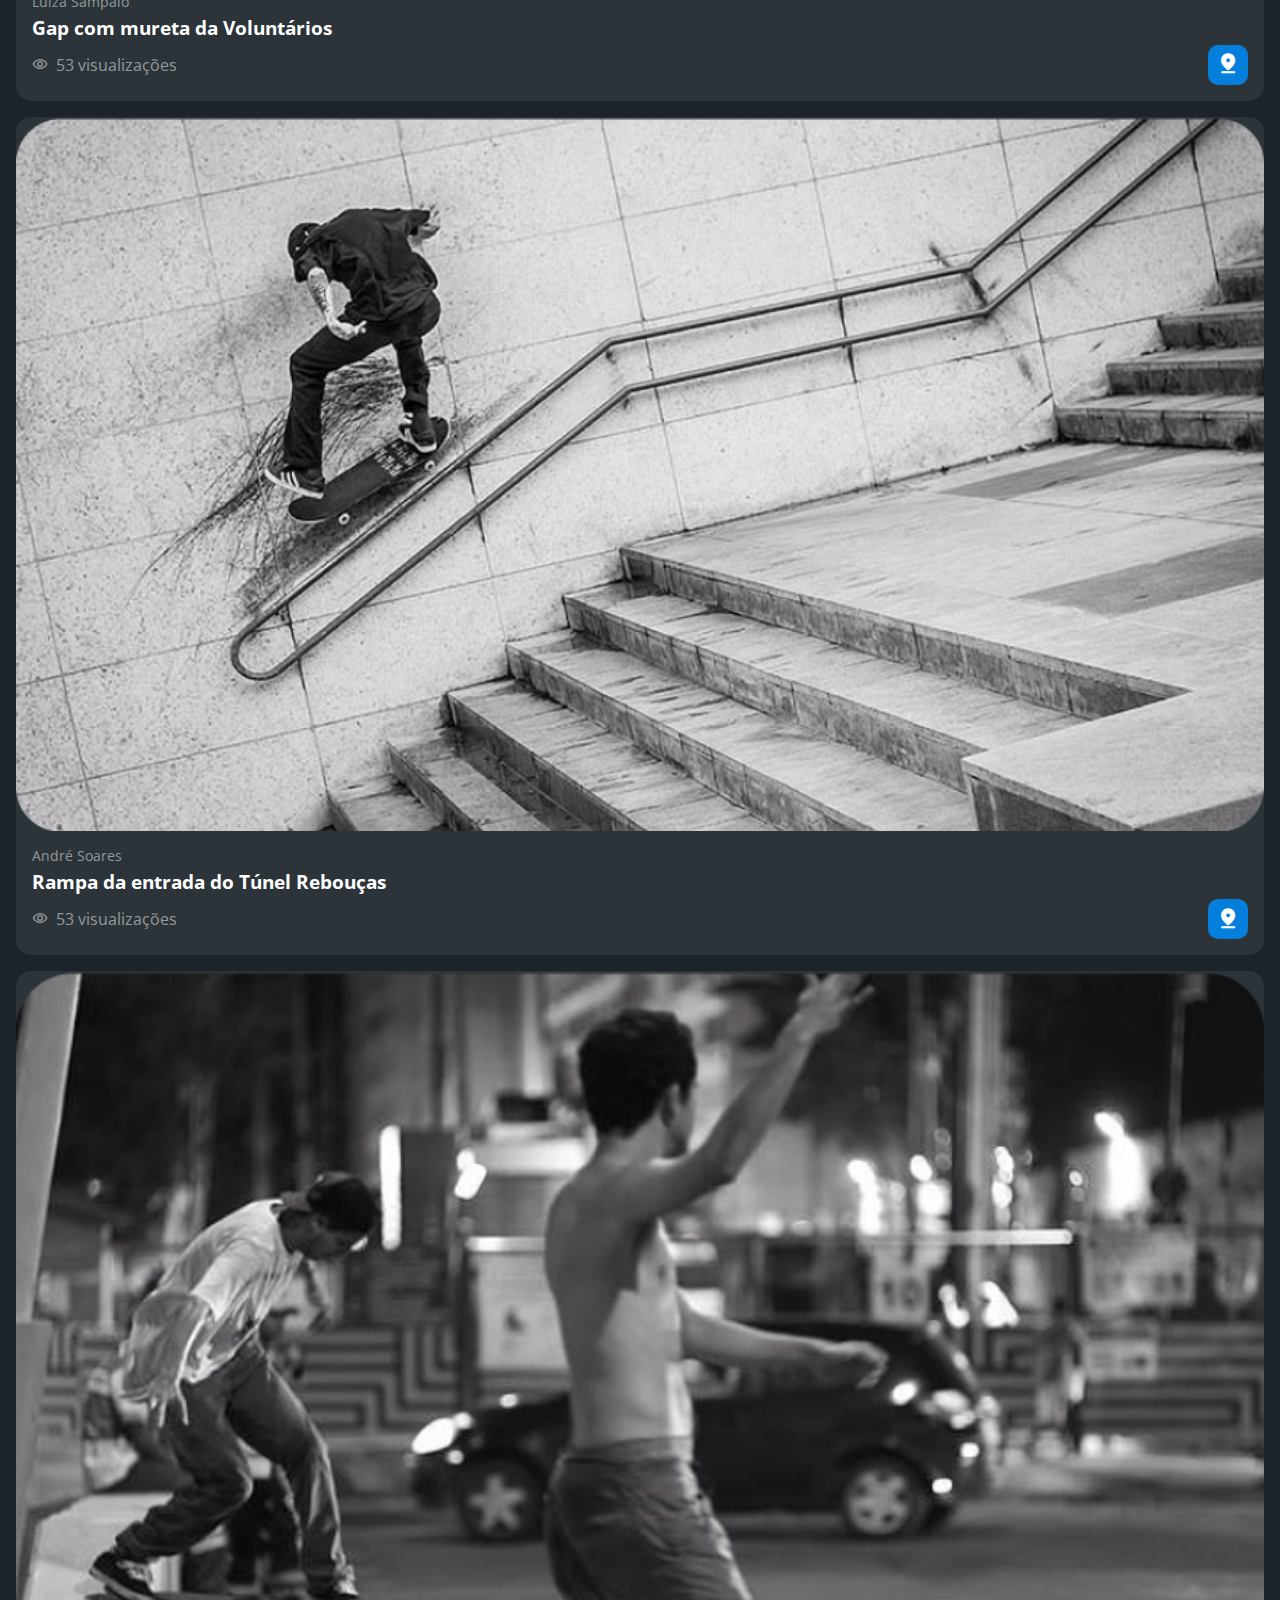
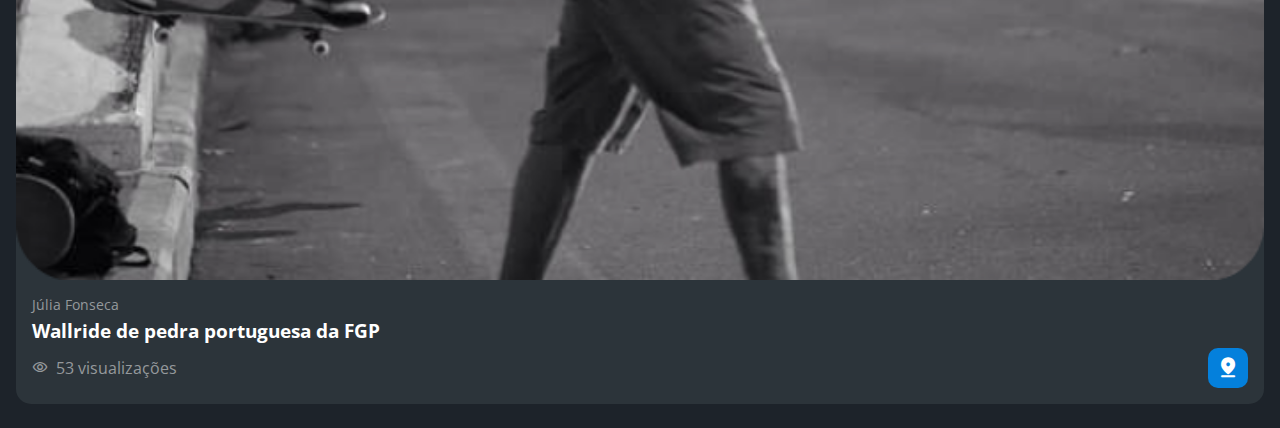
<file: picos.html>
<!DOCTYPE html>
<html lang="pt-br">
<head>
    <meta charset="UTF-8">
    <meta http-equiv="X-UA-Compatible" content="IE=edge">
    <meta name="viewport" content="width=device-width, initial-scale=1.0">
    <title>HZN | Home</title>
    <link rel="preconnect" href="https://fonts.googleapis.com">
    <link rel="preconnect" href="https://fonts.gstatic.com" crossorigin>
    <link rel="stylesheet" href="https://fonts.googleapis.com/css2?family=Open+Sans:wght@400;600;700&display=swap">
    <link rel="stylesheet" href="/assets/css/reset.css">
    <link rel="stylesheet" href="/assets/css/estilos.css">
</head>
<body>
    <header class="cabecalho">
        <button class="cabecalho__menu" aria-label="Menu"><i></i></button>
        <img src="/assets/img/logo.svg" alt="Logo da HZC" class="cabecalho__logo">
        <p class="cabecalho__perfil">Felipe Pereira Martins</p>
        <button class="cabecalho__notificacao" aria-label="Notificação"><i></i></button>
    </header>
    <nav class="menu-lateral">
        <img src="assets/img/logo.svg" alt="Logotipo da HZN" class="menu-lateral__logo">
        <a href="index.html" class="menu-lateral__link   menu-lateral__link--Inicio">Inicio</a>
        <a href="videos.html" class="menu-lateral__link  menu-lateral__link--Videos">Videos</a>
        <a href="picos.html" class="menu-lateral__link   menu-lateral__link--Picos menu-lateral__link--Ativo">Picos</a>
        <a href="#" class="menu-lateral__link   menu-lateral__link--Integrantes">Integrantes</a>
        <a href="#" class="menu-lateral__link   menu-lateral__link--Camisas">Camisas</a>
        <a href="#" class="menu-lateral__link   menu-lateral__link--Pinturas">Pinturas</a>
    </nav>
    <main class="principal">
        <h2 class="titulo-pagina">Picos</h2>
        <article class="cartao cartao--destaque destaque-video">
        <img src="assets/img/mapa-picos.png" alt="Banner do Cartao" class="cartao__imagem  cartao__imagem--mobile">
        <img src="assets/img/mapa-picos.png" alt="Banner do Cartao" class="cartao__imagem  cartao__imagem--desktop">
        </article>
        <article class="cartao cartao--recentes videos-recentes">
            <h3 class="cartao__titulo">Favoritos</h3>
            <a href="#" class="cartao__link">Ver todos</a>
            <ul class="cartao__lista">
                <li class="cartao__item">
                    <img src="assets/img/miniatura_1.png" alt="thumbnail" class="cartao__item-thumbnail">
                    <h4 class="cartao__item-titulo">Wallride da FGP</h4>
                    <p class="cartao__item-perfil">Júlia Fonseca</p>
                </li>
                <li class="cartao__item">
                    <img src="assets/img/miniatura_2.png" alt="thumbnail" class="cartao__item-thumbnail">
                    <h4 class="cartao__item-titulo">Borda de Valores</h4>
                    <p class="cartao__item-perfil">Júlia Fonseca</p>
                </li>
                <li class="cartao__item">
                    <img src="assets/img/miniatura_3.png" alt="thumbnail" class="cartao__item-thumbnail">
                    <h4 class="cartao__item-titulo">Wallride do Rebouças</h4>
                    <p class="cartao__item-perfil">Júlia Fonseca</p>
                </li>
                <li class="cartao__item">
                    <img src="assets/img/miniatura_4.png" alt="thumbnail" class="cartao__item-thumbnail">
                    <h4 class="cartao__item-titulo">Segundo setor da Praça Mauá</h4>
                    <p class="cartao__item-perfil">Júlia Fonseca</p>
                </li>
            </ul>
        </article>
        <section class="secao secao-videos">
            <h3 class="titulo-secao">Mais Visitados</h3>
            <article class="cartao">
                <img src="assets/img/artigo_1.png" alt="Video" class="cartao__imagem">
                <div class="cartao__conteudo">
                     <p class="cartao__perfil">Bruno Lopes</p>
                     <h3 class="cartao__titulo">Gap do Itaú da Voluntários da Pátria</h3>
                     <p class="cartao__info cartao__info--visualizacao">53 visualizações</p>
                     <a href="picos-pagina.html" button href="index.html" class ="cartao__botao  cartao__botao--local" aria-label="Assistir Agora"></a></button>
                </div>
            </article>
            <article class="cartao">
                <img src="assets/img/artigo_2.png" alt="Video" class="cartao__imagem">
                <div class="cartao__conteudo">
                     <p class="cartao__perfil">Luiza Sampaio</p>
                     <h3 class="cartao__titulo">Gap com mureta da Voluntários</h3>
                     <p class="cartao__info cartao__info--visualizacao">53 visualizações</p>
                     <button class="cartao__botao  cartao__botao--local" aria-label="Assistir Agora"></button>
                </div>
            </article>
            <article class="cartao">
                <img src="assets/img/artigo_3.png" alt="Video" class="cartao__imagem">
                <div class="cartao__conteudo">
                     <p class="cartao__perfil">André Soares</p>
                     <h3 class="cartao__titulo">Rampa da entrada do Túnel Rebouças</h3>
                     <p class="cartao__info cartao__info--visualizacao">53 visualizações</p>
                     <button class="cartao__botao  cartao__botao--local" aria-label="Assistir Agora"></button>
                </div>
            </article>
            <article class="cartao">
                <img src="assets/img/artigo_4.png" alt="Video" class="cartao__imagem">
                <div class="cartao__conteudo">
                     <p class="cartao__perfil">Júlia Fonseca</p>
                     <h3 class="cartao__titulo">Wallride de pedra portuguesa da FGP</h3>
                     <p class="cartao__info cartao__info--visualizacao">53 visualizações</p>
                     <button class="cartao__botao  cartao__botao--local" aria-label="Assistir Agora"></button>
                </div>
            </article>
        </section>
    </main>
    <script src="index.js"></script>
</body>
</html>
</file>
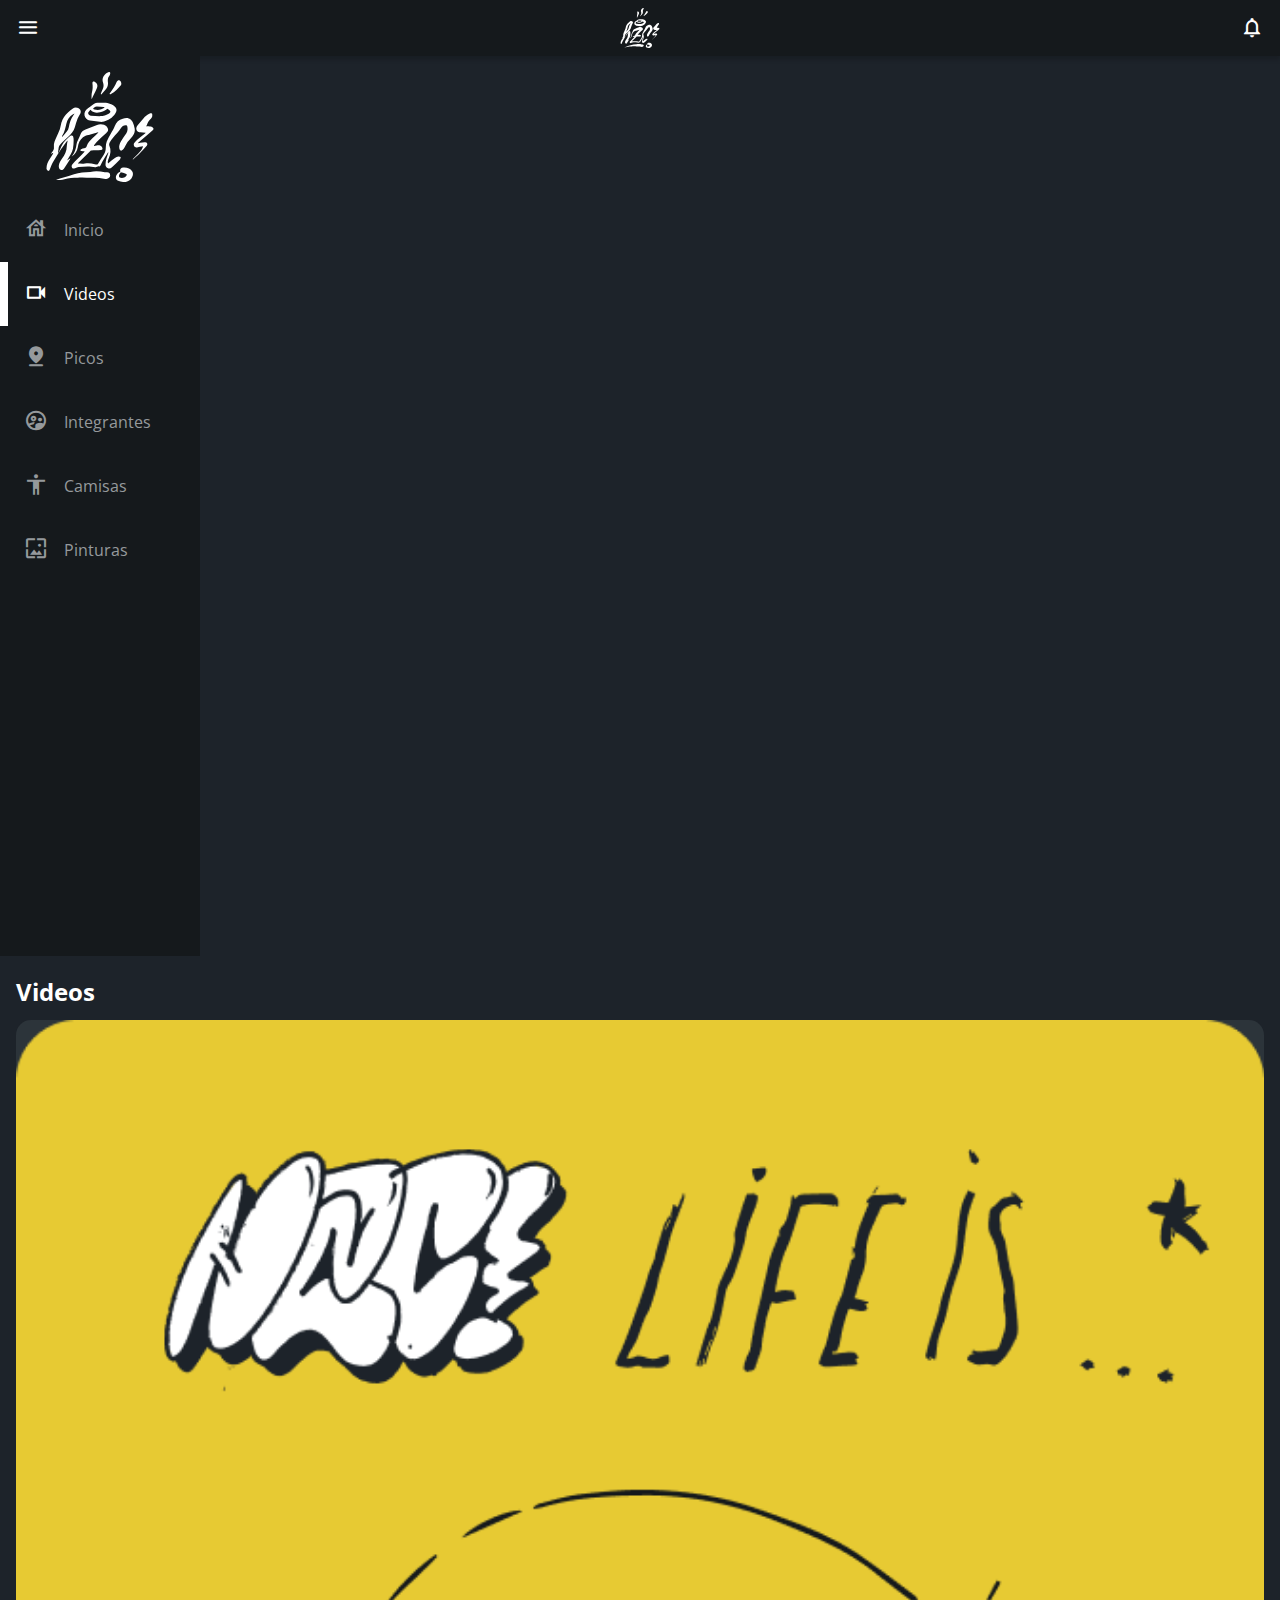
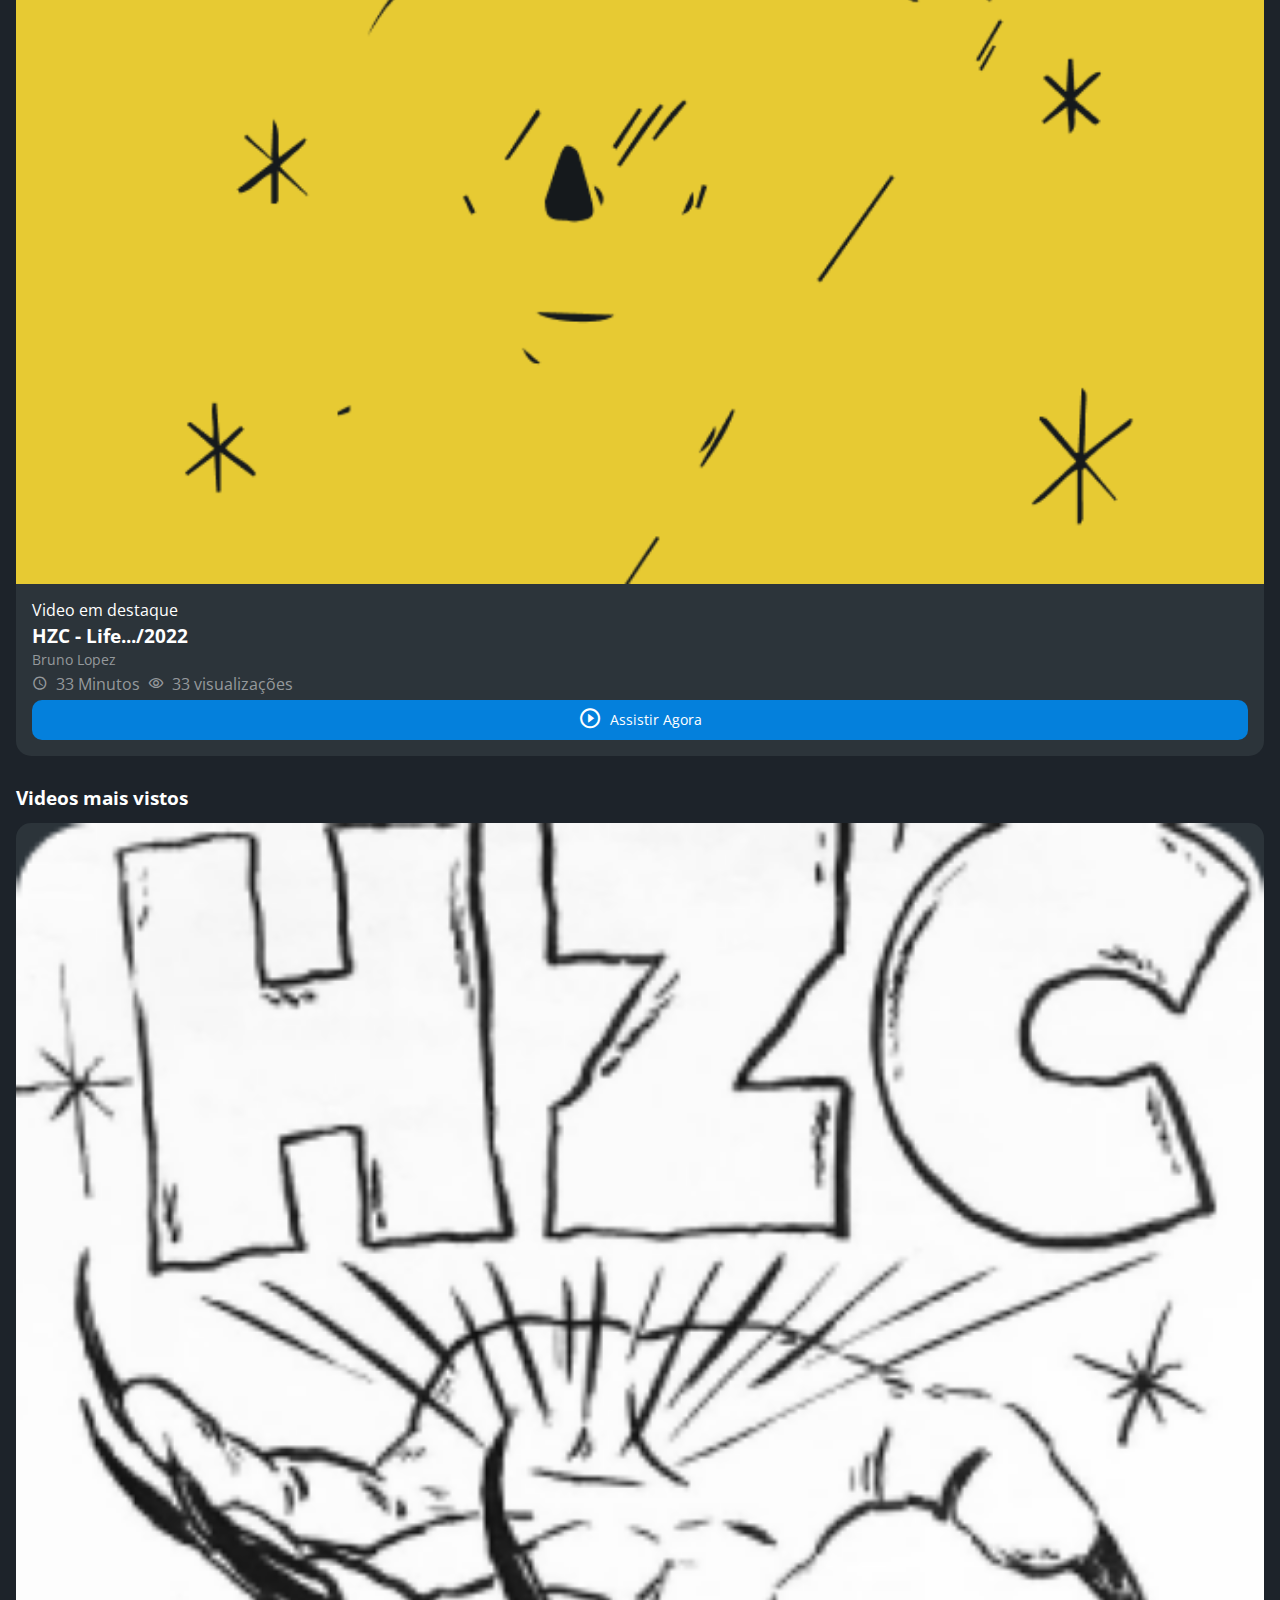
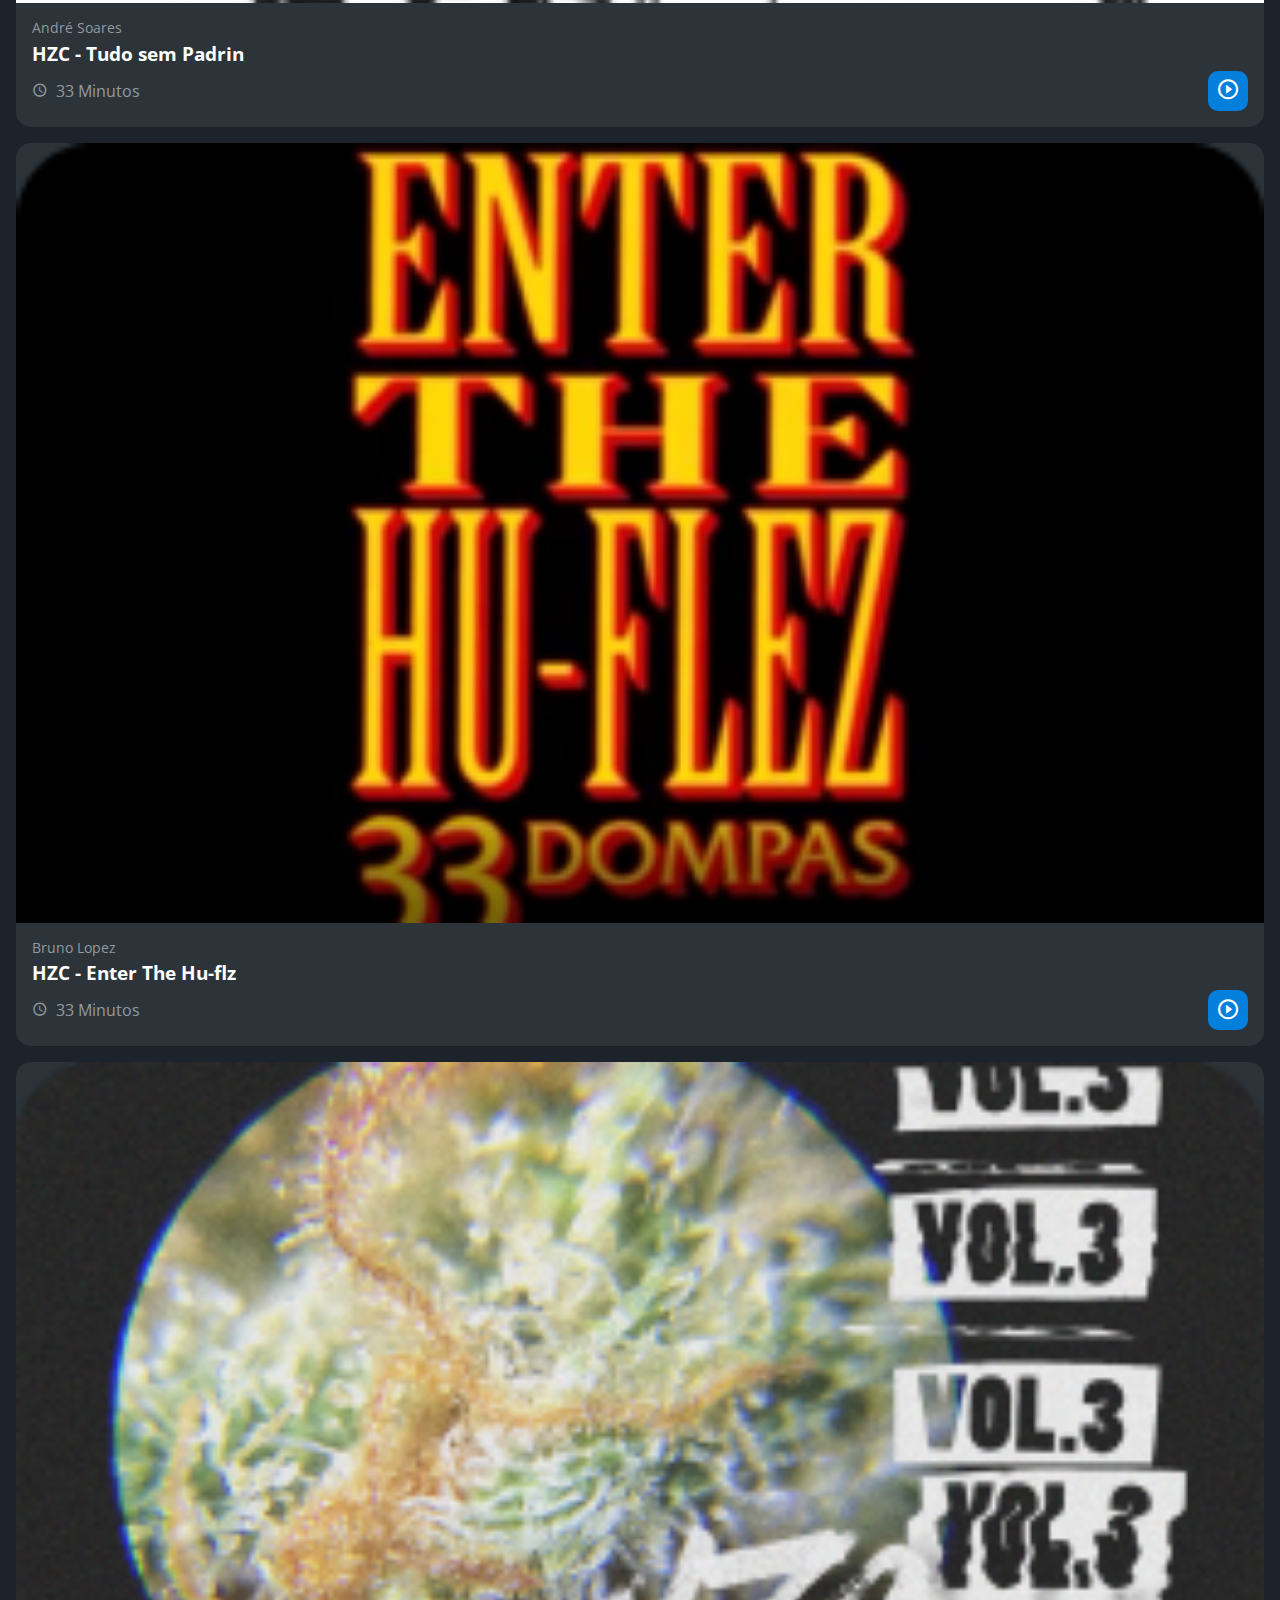
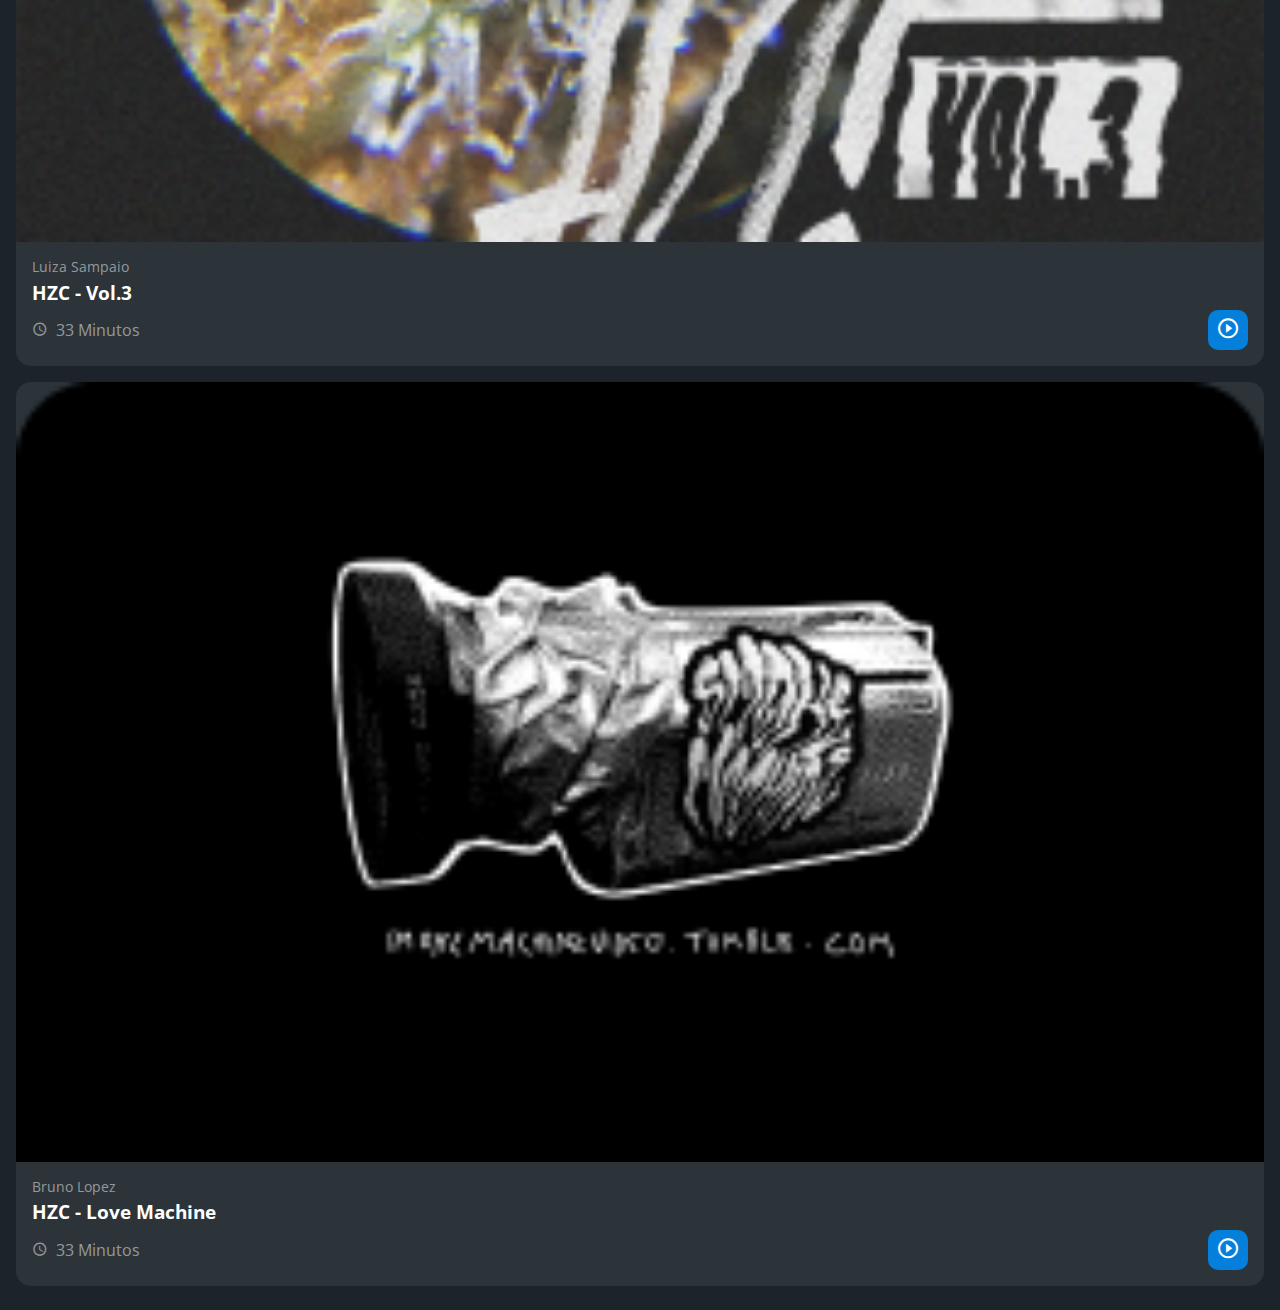
<file: videos.html>
<!DOCTYPE html>
<html lang="pt-br">
<head>
    <meta charset="UTF-8">
    <meta http-equiv="X-UA-Compatible" content="IE=edge">
    <meta name="viewport" content="width=device-width, initial-scale=1.0">
    <title>HZN | Home</title>
    <link rel="preconnect" href="https://fonts.googleapis.com">
    <link rel="preconnect" href="https://fonts.gstatic.com" crossorigin>
    <link rel="stylesheet" href="https://fonts.googleapis.com/css2?family=Open+Sans:wght@400;600;700&display=swap">
    <link rel="stylesheet" href="/assets/css/reset.css">
    <link rel="stylesheet" href="/assets/css/estilos.css">
</head>
<body>
    <header class="cabecalho">
        <button class="cabecalho__menu" aria-label="Menu"><i></i></button>
        <img src="/assets/img/logo.svg" alt="Logo da HZC" class="cabecalho__logo">
        <p class="cabecalho__perfil">Felipe Pereira Martins</p>
        <button class="cabecalho__notificacao" aria-label="Notificação"><i></i></button>
    </header>
    <nav class="menu-lateral">
        <img src="assets/img/logo.svg" alt="Logotipo da HZN" class="menu-lateral__logo">
        <a href="index.html" class="menu-lateral__link   menu-lateral__link--Inicio">Inicio</a>
        <a href="videos.html" class="menu-lateral__link  menu-lateral__link--Videos  menu-lateral__link--Ativo">Videos</a>
        <a href="picos.html" class="menu-lateral__link   menu-lateral__link--Picos">Picos</a>
        <a href="#" class="menu-lateral__link   menu-lateral__link--Integrantes">Integrantes</a>
        <a href="#" class="menu-lateral__link   menu-lateral__link--Camisas">Camisas</a>
        <a href="#" class="menu-lateral__link   menu-lateral__link--Pinturas">Pinturas</a>
    </nav>
    <main class="principal">
        <h2 class="titulo-pagina">Videos</h2>
        <article class="cartao cartao--destaque destaque-video">
            <img src="assets/img/banner-mobile_1.png" alt="Banner do Cartao" class="cartao__imagem cartao__imagem--mobile">
            <img src="assets/img/banner_1.png" alt="Banner do Cartao" class="cartao__imagem  cartao__imagem--desktop">
            <div class="cartao__conteudo">
                 <p class="cartao__destaque">Video em destaque</p>
                 <h3 class="cartao__titulo">HZC - Life.../2022</h3>
                 <p class="cartao__perfil">Bruno Lopez</p>
                 <p class="cartao__info cartao__info--tempo">33 Minutos</p>
                 <p class="cartao__info cartao__info--visualizacao">33 visualizações</p>
                 <button class="cartao__botao  cartao__botao--play cartao__botao--destaque">Assistir Agora</button>
            </div>
        </article>
        <article class="cartao cartao--recentes videos-recentes">
            <h3 class="cartao__titulo">Favoritos</h3>
            <a href="#" class="cartao__link">Ver todos</a>
            <ul class="cartao__lista">
                <li class="cartao__item">
                    <img src="assets/img/miniatura_1.png" alt="thumbnail" class="cartao__item-thumbnail">
                    <h4 class="cartao__item-titulo">HZC - Love Machine</h4>
                    <p class="cartao__item-perfil">Júlia Fonseca</p>
                </li>
                <li class="cartao__item">
                    <img src="assets/img/miniatura_2.png" alt="thumbnail" class="cartao__item-thumbnail">
                    <h4 class="cartao__item-titulo">HZC - Vol. 3</h4>
                    <p class="cartao__item-perfil">Júlia Fonseca</p>
                </li>
                <li class="cartao__item">
                    <img src="assets/img/miniatura_3.png" alt="thumbnail" class="cartao__item-thumbnail">
                    <h4 class="cartao__item-titulo">HZC - Pescaria na Urca</h4>
                    <p class="cartao__item-perfil">Júlia Fonseca</p>
                </li>
                <li class="cartao__item">
                    <img src="assets/img/miniatura_4.png" alt="thumbnail" class="cartao__item-thumbnail">
                    <h4 class="cartao__item-titulo">Vidalocagi - Guerreiros do Asfalto</h4>
                    <p class="cartao__item-perfil">Júlia Fonseca</p>
                </li>
                <li class="cartao__item">
                    <img src="assets/img/miniatura_5.png" alt="thumbnail" class="cartao__item-thumbnail">
                    <h4 class="cartao__item-titulo">Vidalocagi - Não importa o nível</h4>
                    <p class="cartao__item-perfil">Júlia Fonseca</p>
                </li>
            </ul>
        </article>
        <section class="secao secao-videos">
            <h3 class="titulo-secao">Videos mais vistos</h3>
            <article class="cartao">
                <img src="assets/img/video_1.png" alt="Video" class="cartao__imagem">
                <div class="cartao__conteudo">
                     <p class="cartao__perfil">André Soares</p>
                     <h3 class="cartao__titulo">HZC - Tudo sem Padrin</h3>
                     <p class="cartao__info cartao__info--tempo">33 Minutos</p>
                     <button class="cartao__botao  cartao__botao--play" aria-label="Assistir Agora"></button>
                </div>
            </article>
            <article class="cartao">
                <img src="assets/img/video_2.png" alt="Video" class="cartao__imagem">
                <div class="cartao__conteudo">
                     <p class="cartao__perfil">Bruno Lopez</p>
                     <h3 class="cartao__titulo">HZC - Enter The Hu-flz</h3>
                     <p class="cartao__info cartao__info--tempo">33 Minutos</p>
                     <button class="cartao__botao  cartao__botao--play" aria-label="Assistir Agora"></button>
                </div>
            </article>
            <article class="cartao">
                <img src="assets/img/video_3.png" alt="Video" class="cartao__imagem">
                <div class="cartao__conteudo">
                     <p class="cartao__perfil">Luiza Sampaio</p>
                     <h3 class="cartao__titulo">HZC - Vol.3</h3>
                     <p class="cartao__info cartao__info--tempo">33 Minutos</p>
                     <button class="cartao__botao  cartao__botao--play" aria-label="Assistir Agora"></button>
                </div>
            </article>
            <article class="cartao">
                <img src="assets/img/video_4.png" alt="Video" class="cartao__imagem">
                <div class="cartao__conteudo">
                     <p class="cartao__perfil">Bruno Lopez</p>
                     <h3 class="cartao__titulo">HZC - Love Machine</h3>
                     <p class="cartao__info cartao__info--tempo">33 Minutos</p>
                     <button class="cartao__botao  cartao__botao--play" aria-label="Assistir Agora"></button>
                </div>
            </article>
        </section>
    </main>
    <script src="index.js"></script>
</body>
</html>
</file>
<file: assets/css/estilos.css>
@font-face {
    font-family: 'icones';
    src: url(../font/icones.ttf);
}

body {
    background-color: #1D232A;
    font-family: 'Open Sans', 'icones', sans-serif;
    color: #FFFFFF;
}

@media screen and (min-width: 1440px) {
    body {
        display: grid;
        grid-template-columns: auto 1fr;
    }
}

.cabecalho {
    display: flex;
    justify-content: space-between;
    align-items: center;
    background-color: #15191C;
    padding: 8px 16px;
    box-shadow: 0px 4px 4px rgba(0, 0, 0, 0.16);
}

.cabecalho__menu i::before {
    content: "\e904";
    font-size: 24px;
}

.cabecalho__notificacao i::before {
    content: "\e906";
    font-size: 24px;
}

.cabecalho__logo {
    width: 40px;
}

.cabecalho__perfil {
    display: none;
}

@media screen and (min-width: 1440px) {
    .cabecalho {
        background-color: #1D232A;
        display: grid;
        column-gap: 32px;
        grid-template-columns: 1fr auto;
        padding: 16px 60px;
        height: 80px;
        box-sizing: border-box;
        grid-column: 2;
    }

    .cabecalho__menu {
        display: none;
    }

    .cabecalho__logo {
        display: none;
    }

    .cabecalho__perfil {
        display: grid;
        grid-template-columns: repeat(3, auto);
        column-gap: 8px;
        align-items: center;
        justify-self: flex-end;
        color: #95999C;
        padding: 8px 32px;
        border-right: 1px solid #95999C;
    }

    .cabecalho__perfil::before {
        content: "";
        display: block;
        width: 32px;
        height: 32px;
        background-image: url(../img/profile_1.png);
        background-size: contain;
        background-repeat: no-repeat;
        background-position: center;
    }

    .cabecalho__perfil::after {
        content: "\e90d";
        color: #FFFFFF;
        font-size: 1.5rem;
    }
}

.menu-lateral {
    display: flex;
    flex-direction: column;
    background-color: #15191C;
    width: 75vw;
    height: 100vh;
    position: absolute;
    left: -100vw;
    transition: .25s;
}

.menu-lateral--Ativo {
    left: 0;
    transition: .25s;
}

.menu-lateral__logo {
    width: 110px;
    align-self: center;
    padding: 16px;
}

.menu-lateral__link {
    height: 64px;
    color: #95999C;
    padding-left: 64px;
    display: flex;
    align-items: center;
}

.menu-lateral__link::before {
    content: ;
    width: 24px;
    height: 24px;
    font-size: 24px;
    position: absolute;
    left: 24px;
}

.menu-lateral__link--Ativo {
    color: #FFFFFF;
    padding-left: 56px;
    border-left: 8px solid #FFFFFF;
}

.menu-lateral__link--Inicio::before {
    content: "\e902";
}

.menu-lateral__link--Videos::before {
    content: "\e90e";
}

.menu-lateral__link--Picos::before {
    content: "\e908";
}

.menu-lateral__link--Integrantes::before {
    content: "\e903";
}

.menu-lateral__link--Camisas::before {
    content: "\e900";
}

.menu-lateral__link--Pinturas::before {
    content: "\e90a";
}

@media screen and (min-width: 1140px) {
    .menu-lateral {
        position: static;
        width: 200px;
        grid-column: 1;
        grid-row: 1 / span 2;
    }
}

.principal {
    padding: 24px 16px;
    display: grid;
    gap: 16px;
}

.titulo-pagina {
    font-size: 1.5em;
    font-weight: 700;
}

.titulo-secao {
    font-size: 1.2rem;
    font-weight: 700;
}

@media screen and (min-width: 1440px) {
    .principal {
        display: grid;
        grid-template-columns: auto 1fr auto;
        grid-template-areas:
            "titulo-pagina titulo-pagina titulo-pagina"
            "destaque-video destaque-video videos-recentes"
            "secao-videos secao-videos secao-videos"
            "produtos-recentes destaque-produtos destaque-produtos"
            "secao-produtos secao-produtos secao-produtos";
        column-gap: 32px;
        padding: 16px 60px;
        grid-column: 2;
    }

    .titulo-secao {
        grid-column: span 4;
    }
}

.cartao {
    width: 100%;
    border-radius: 15px;
    overflow: hidden;
    background-color: #2C343A;
}

.cartao__imagem--desktop {
    display: none;
}

.cartao--destaque {
    margin-bottom: 16px;
}

.cartao__conteudo {
    padding: 16px;
    display: grid;
    grid-template-columns: auto 1fr;
    gap: 8px;
}

.cartao__destaque {
    grid-column: span 2;
}

.cartao__titulo {
    font-size: 1.2rem;
    font-weight: 700;
    grid-column: span 2;
}

.cartao__perfil {
    color: #95999C;
    font-size: 0.9rem;
    grid-column: span 2;
}

.cartao__info {
    display: flex;
    align-items: center;
    color: #95999C;
}

.cartao__info--tempo::before {
    content: "\e90c";
    margin-right: 8px;
}

.cartao__info--visualizacao::before {
    content: "\e90f";
    margin-right: 8px;
}

.cartao__botao {
    display: flex;
    justify-content: center;
    align-items: center;
    background-color: #0480DC;
    width: 40px;
    height: 40px;
    border-radius: 10px;
    font-size: 0.9rem;
    justify-self: flex-end;
}

.cartao__botao--play::before {
    content: "\e90b";
    font-size: 24px;
}

.cartao__botao--car::before {
    content: "\e901";
    font-size: 24px;
}

.cartao__botao--local::before {
    content: "\e908";
    font-size: 24px;
}

.cartao__botao--destaque {
    width: 100%;
    grid-column: span 2;
}

.cartao__botao--destaque::before {
    margin-right: 8px;
}

.cartao--recentes {
    display: none;
}

@media screen and (min-width: 1440px) {
    .cartao--destaque {
        margin-bottom: 0;
    }
    
    .cartao__imagem--mobile {
        display: none;
    }
    
    .cartao__imagem--desktop {
        display: block;
    }

    .cartao__botao--destaque {
        grid-column: auto;
        padding: 16px 8px;
    }
    
    .cartao--recentes {
        display: grid;
        grid-template-columns: auto auto;
        align-items: center;
        row-gap: 24px;
        width: 256px;
        padding: 16px;
        box-sizing: border-box;
        align-self: flex-start;
    }

    .cartao--recentes .cartao__titulo {
        grid-column: auto;
    }

    .cartao__link {
        font-size: 0.8rem;
        font-weight: 600;
        color: #0480DC;
        justify-self: flex-end;
    }

    .cartao__lista {
        display: grid;
        row-gap: 16px;
        grid-column: span 2;
    }

    .cartao__item {
        display: grid;
        grid-template-columns: auto 1fr;
        gap: 8px;
    }

    .cartao__item-thumbnail {
        width: 32px;
        grid-row: span 2;
    }

    .cartao__item-titulo {
        font-size: 0.9rem;
        line-height: 1.2rem;
        font-weight: 700;
    }
    
    .cartao__item-perfil {
        font-size: 0.8rem;
        color: #95999C;
    }
}

.secao {
    display: grid;
    gap: 16px;
}

@media screen and (min-width: 1440px) {
    .secao {
        grid-template-columns: repeat(4, 1fr);
    }

    .destaque-video {
        grid-area: destaque-video;
    }
    
    .videos-recentes {
        grid-area: videos-recentes;
    }
    
    .secao-videos {
        grid-area: secao-videos;
    }
    
    .destaque-produtos {
        grid-area: destaque-produtos;
    }
    
    .produtos-recentes {
        grid-area: produtos-recentes;
    }
    
    .secao-produtos {
        grid-area: secao-produtos;
    }
}
</file>
<file: assets/css/page_css.css>
.img__main {
    width: 100%;
    height: 277px;
}
.div__main {
    padding: 16px;
}
.main__title {
    font-family:'Open Sans', sans-serif;
    font-size: 18px;
    font-weight: 700;
    line-height: 24px;
    margin-bottom: 16px;
}
.perfil__grid {
    display: grid;
    grid-template-columns: 1fr 1fr;
    column-gap: 8px;
    align-items: center;
    margin-bottom: 16px;
}
.name__perfil {
    display: flex;
    flex-direction: row;
    font-weight: 400;
    font-size: 16px;
    line-height: 32px;
}
.name__perfil::before {
    content: "";
    display: block;
    width: 32px;
    height: 32px;
    margin-right: 8px;
    background-image: url(../img/profile_1.png);
    background-size: contain;
    background-repeat: no-repeat;
    background-position: center;
}
.perfil__visualizacao {
    font-weight: 400;
    font-size: 14px;
    line-height: 24px;
}
.perfil__visualizacao::before {
    content: "\e90f";
    margin-right: 8px;    
}
.main__description {
    display: grid;
    grid-template-rows: repeat(6, auto);
    row-gap: 16px;
}
.description {
    font-family:'Open Sans', sans-serif;
    font-weight: 400;
    font-size: 16px;
    line-height: 32px;
}
.first__description {
    width: 328px;
    height: 224px;
}
.first__description__desktop {
    display: none;
}
.second__description {
    width: 328px;
    height: 192px;
}
.second__description__desktop {
    display: none;
}
.third__description {
    width: 328px;
    height: 256px;
}
.third__description__desktop {
    display: none;
}
.first__imgdescription {
    content: "";
    display: block;
    width: 100%;
    height: 338px;
    background-image: url(../img/artigo_2.png);
    background-size:cover;
    background-repeat: no-repeat;
    background-position: center;
    border-radius: 16px;
}
.second__imgdescription {
    content: "";
    display: block;
    width: 100%;
    height: 256px;
    background-image: url(../img/artigo_3.png);
    background-size:cover;
    background-repeat: no-repeat;
    background-position: center;
    border-radius: 16px;
    margin-bottom: 16px;
}
.third__imgdescription {
    content: "";
    display: block;
    width: 100%;
    height: 256px;
    background-image: url(../img/artigo_4.png);
    background-size:cover;
    background-repeat: no-repeat;
    background-position: center;
    border-radius: 16px;
}
.cartao__outrospicos {
    height: 300px;
}
@media screen and (min-width: 1440px) {
    .pico__principal {
        display: grid;
        grid-template-columns: 1fr 1fr 1fr;
        grid-template-rows: repeat(2, auto);
        padding: 32px 58px;
    }
    .img__main {
        width: 832px;
        height: 480px;
        grid-column: span 2;
    }
    .div__main {
        grid-row: 2;
        grid-column: span 2;
        padding: 0;
    }
    .main__title {
        font-family:'Open Sans', sans-serif;
        font-style: normal;
        font-size: 32px;
        font-weight: 600;
        line-height: 48px;
        margin-top: 16px;
    }
    .name__perfil::before {
        width: 48px;
        height: 48px;
    }
    .name__perfil {
        align-items: center;
    }
    .perfil__visualizacao {
        display: flex;
        justify-self: right;
    }
    .first__description, .second__description, .third__description {
        display: none;
    }
    .first__description__desktop, .second__description__desktop, .third__description__desktop {
        display: block;
        font-family:'Open Sans', sans-serif;
        font-weight: 400;
        font-size: 16px;
        line-height: 32px;
        width: 832px;
        height: 256px;
    }
    .imgdescription__desktop {
        display: grid;
        grid-template-columns: 1fr 1fr;
        column-gap: 16px;
    }
    .second__imgdescription {
        grid-column: 1;    
        margin-bottom: 0;
    }
    .picos__outros__ {
        display: grid;
        grid-template-rows: 0.01fr 0.1fr 0.1fr 0.1fr 0.1fr;
        padding-left: 32px;
        grid-column: 3;
        grid-row: span 2;
        row-gap: 16px;
    }
}
</file>
